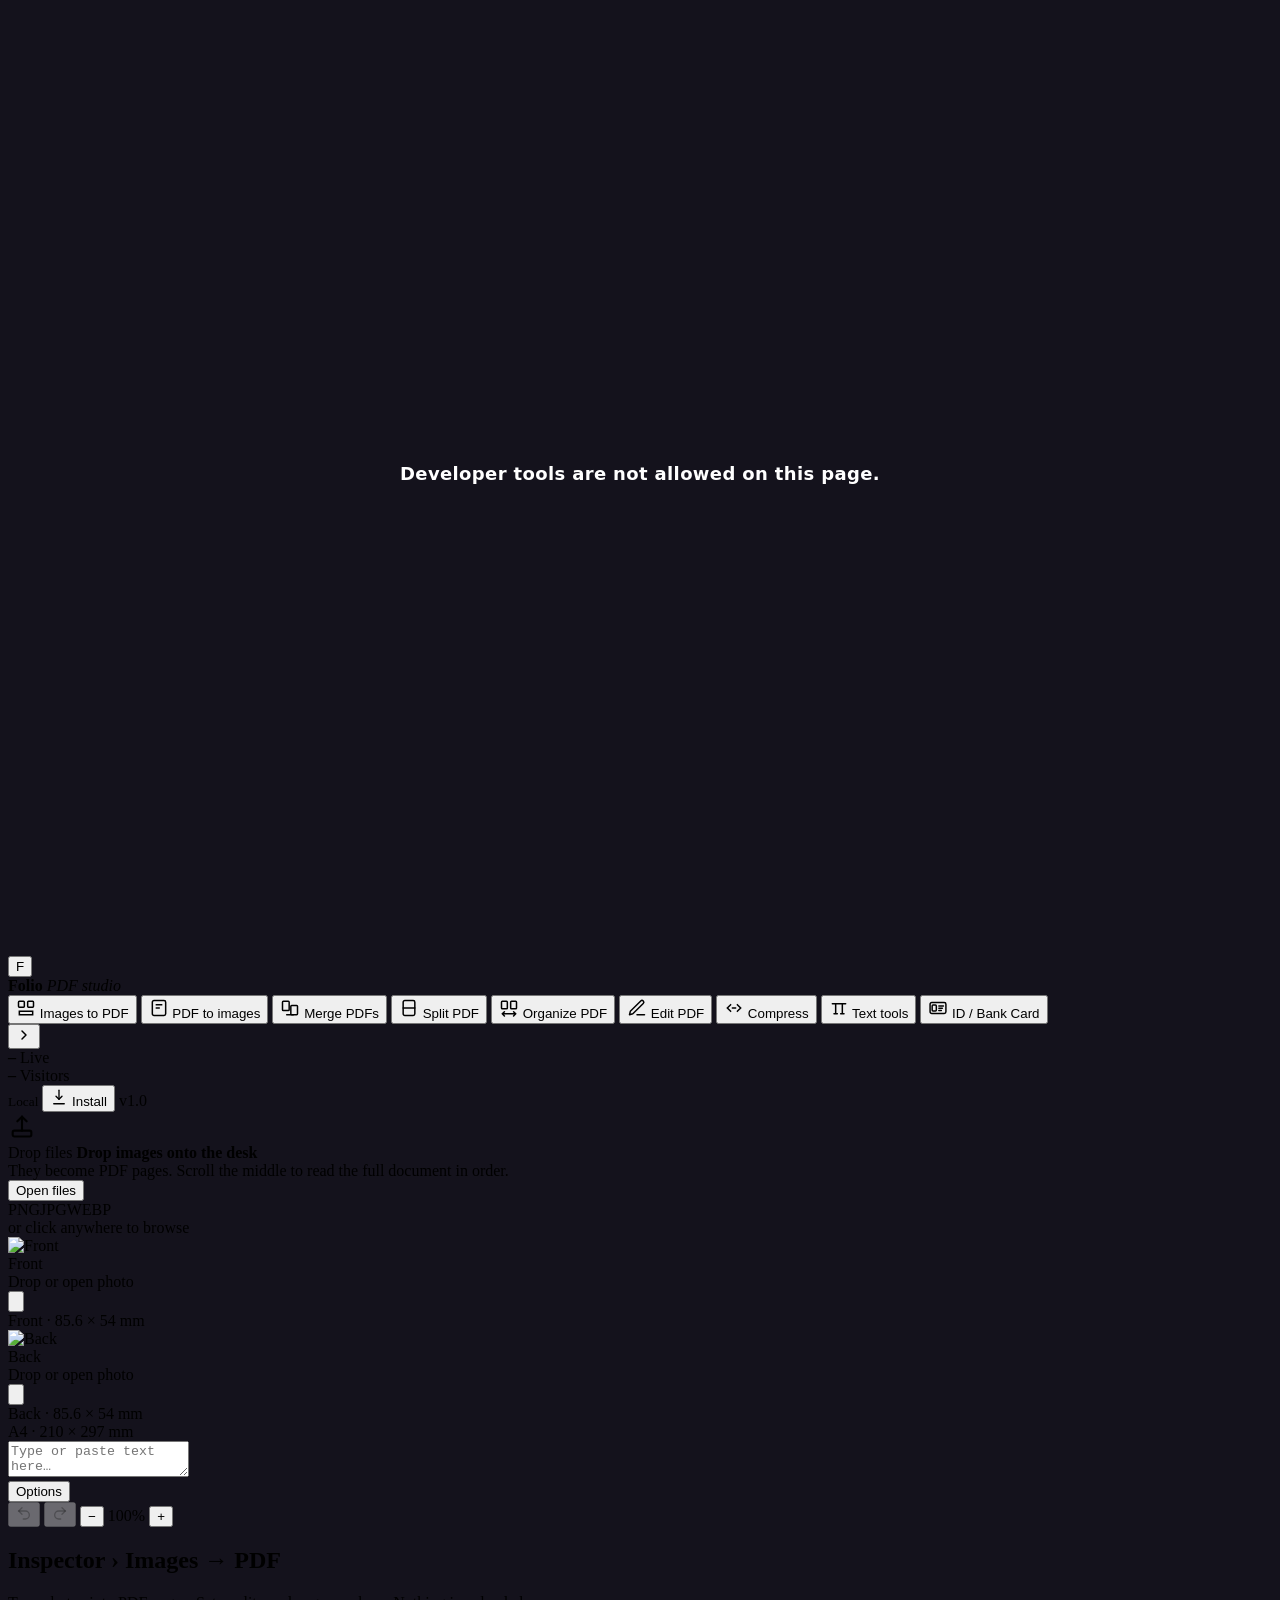
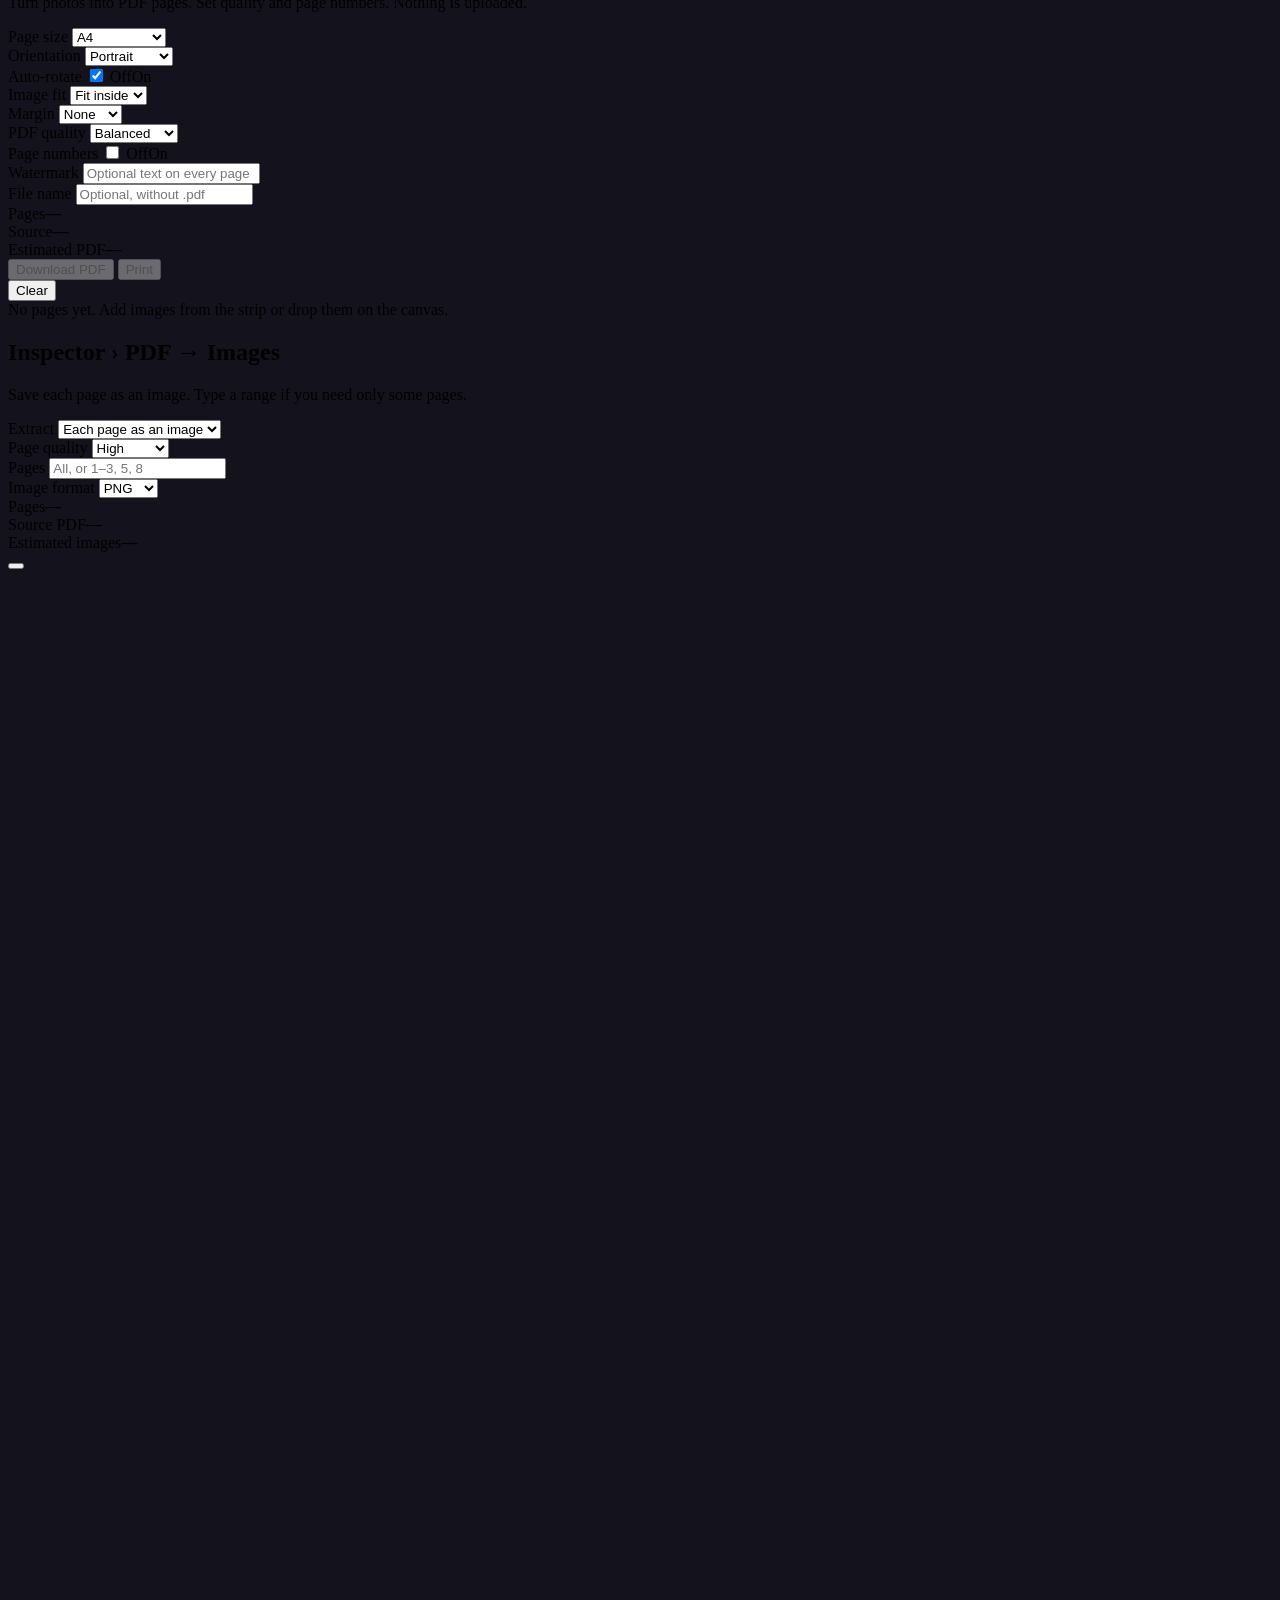
<file: index.html>
<!DOCTYPE html>
<html lang="en" data-ver="1.0">
<head>
<meta charset="UTF-8">
<meta name="viewport" content="width=device-width, initial-scale=1.0, viewport-fit=cover">
<title>Folio — Free PDF Tools | Merge, Split, Compress, NID Card</title>
<meta name="description" content="Free PDF tools in your browser. Images to PDF, PDF to images, merge, split, organize, compress, and NID or bank card layout. Nothing is uploaded. Files stay on this device.">
<meta name="keywords" content="free PDF tools, merge PDF, split PDF, organize PDF, compress PDF, images to PDF, PDF to images, NID card PDF, bank card, passport photo, no upload">
<meta name="robots" content="index, follow">
<meta name="author" content="Suman Ali">
<meta name="creator" content="Suman Ali">
<link rel="author" href="https://github.com/sumanengbd/">
<link rel="canonical" href="https://sumanengbd.github.io/folio/">
<meta name="theme-color" content="#d9d1c3">
<meta name="mobile-web-app-capable" content="yes">
<meta name="apple-mobile-web-app-capable" content="yes">
<meta name="apple-mobile-web-app-status-bar-style" content="black-translucent">
<meta name="apple-mobile-web-app-title" content="Folio">
<meta name="application-name" content="Folio">
<meta property="og:type" content="website">
<meta property="og:url" content="https://sumanengbd.github.io/folio/">
<meta property="og:site_name" content="Folio">
<meta property="og:title" content="Folio — Free PDF Tools | Merge, Split, Compress, NID Card">
<meta property="og:description" content="Make, merge, split, and compress PDFs in the browser. Print NID or bank cards. Nothing is uploaded.">
<meta property="og:image" content="https://sumanengbd.github.io/folio/img/icon-512.png">
<meta name="twitter:card" content="summary">
<meta name="twitter:title" content="Folio — Free PDF Tools">
<meta name="twitter:description" content="Images to PDF, merge, split, compress, NID card. Files stay on this device.">
<meta name="twitter:url" content="https://sumanengbd.github.io/folio/">
<link rel="manifest" href="manifest.webmanifest">
<link rel="apple-touch-icon" href="img/apple-touch-icon.png">
<link rel="icon" type="image/png" sizes="192x192" href="img/icon-192.png">
<link rel="stylesheet" href="css/app.css?v=98">
<script src="js/boot.js?v=42"></script>
<script src="js/protect.js?v=31"></script>
<script src="js/vendor/sortable.min.js"></script>
<script src="js/vendor/jspdf.umd.min.js"></script>
<script src="js/vendor/jszip.min.js"></script>
<script src="js/vendor/pdf-lib.min.js"></script>
<script type="application/ld+json">
{"@context":"https://schema.org","@type":"WebApplication","name":"Folio","url":"https://sumanengbd.github.io/folio/","softwareVersion":"1.0","description":"Free PDF tools in your browser. Images to PDF, merge, split, organize, compress, and NID or bank card layout. Nothing is uploaded.","applicationCategory":"UtilitiesApplication","operatingSystem":"Any","offers":{"@type":"Offer","price":"0","priceCurrency":"USD"},"author":{"@type":"Person","name":"Suman Ali","url":"https://github.com/sumanengbd/"}}
</script>
</head>
<body>
<div class="shell">
  <aside class="rail" id="rail">
    <div class="rail-main">
    <div class="brand">
      <button type="button" class="logo" id="railToggle" aria-label="Collapse" aria-expanded="true" title="Collapse">F</button>
      <div class="brand-copy">
        <strong>Folio</strong>
        <em>PDF studio</em>
      </div>
    </div>
    <div class="rail-scroll" id="railScroll">
    <div class="rail-nav">
    <button type="button" class="on" id="tabToPdf" data-tab="to-pdf" title="Images to PDF">
      <span class="rail-ico"><svg width="20" height="20" viewBox="0 0 24 24" fill="none" stroke="currentColor" stroke-width="1.8"><rect x="3" y="4" width="7" height="7" rx="1"/><rect x="14" y="4" width="7" height="7" rx="1"/><path d="M4 16h16v4H4z"/></svg></span>
      <span class="rail-label">Images to PDF</span>
    </button>
    <button type="button" id="tabFromPdf" data-tab="from-pdf" title="PDF to images">
      <span class="rail-ico"><svg width="20" height="20" viewBox="0 0 24 24" fill="none" stroke="currentColor" stroke-width="1.8"><rect x="4" y="3" width="16" height="18" rx="2"/><path d="M8 8h8M8 12h5"/></svg></span>
      <span class="rail-label">PDF to images</span>
    </button>
    <button type="button" id="tabMerge" data-tab="merge" title="Merge PDFs">
      <span class="rail-ico"><svg width="20" height="20" viewBox="0 0 24 24" fill="none" stroke="currentColor" stroke-width="1.8" stroke-linecap="round"><rect x="3" y="4" width="8" height="11" rx="1"/><rect x="13" y="9" width="8" height="11" rx="1"/><path d="M8 20h8"/></svg></span>
      <span class="rail-label">Merge PDFs</span>
    </button>
    <button type="button" id="tabSplit" data-tab="split" title="Split PDF">
      <span class="rail-ico"><svg width="20" height="20" viewBox="0 0 24 24" fill="none" stroke="currentColor" stroke-width="1.8" stroke-linecap="round"><rect x="5" y="3" width="14" height="18" rx="2"/><path d="M5 12h14"/></svg></span>
      <span class="rail-label">Split PDF</span>
    </button>
    <button type="button" id="tabOrganize" data-tab="organize" title="Organize PDF">
      <span class="rail-ico"><svg width="20" height="20" viewBox="0 0 24 24" fill="none" stroke="currentColor" stroke-width="1.8" stroke-linecap="round"><rect x="3" y="4" width="7" height="9" rx="1"/><rect x="14" y="4" width="7" height="9" rx="1"/><path d="M6.5 16.5 4 19l2.5 2.5M17.5 16.5 20 19l-2.5 2.5M4 19h16"/></svg></span>
      <span class="rail-label">Organize PDF</span>
    </button>
    <button type="button" id="tabEdit" data-tab="edit" title="Edit PDF">
      <span class="rail-ico"><svg width="20" height="20" viewBox="0 0 24 24" fill="none" stroke="currentColor" stroke-width="1.8" stroke-linecap="round" stroke-linejoin="round"><path d="M12 20h9"/><path d="M16.5 3.5a2.1 2.1 0 0 1 3 3L7 19l-4 1 1-4Z"/></svg></span>
      <span class="rail-label">Edit PDF</span>
    </button>
    <button type="button" id="tabCompress" data-tab="compress" title="Compress">
      <span class="rail-ico"><svg width="20" height="20" viewBox="0 0 24 24" fill="none" stroke="currentColor" stroke-width="1.8" stroke-linecap="round"><path d="M8 8 4 12l4 4M16 8l4 4-4 4M10 12h4"/></svg></span>
      <span class="rail-label">Compress</span>
    </button>
    <button type="button" id="tabText" data-tab="text" title="Text tools">
      <span class="rail-ico"><svg width="20" height="20" viewBox="0 0 24 24" fill="none" stroke="currentColor" stroke-width="1.8" stroke-linecap="round"><path d="M4 7h16M8 7v12M16 7v12M6 19h4M14 19h4"/></svg></span>
      <span class="rail-label">Text tools</span>
    </button>
    <button type="button" id="tabIdCard" data-tab="id-card" title="ID / Bank Card">
      <span class="rail-ico"><svg width="20" height="20" viewBox="0 0 24 24" fill="none" stroke="currentColor" stroke-width="1.8" stroke-linecap="round" stroke-linejoin="round"><rect x="2.5" y="5.5" width="19" height="13" rx="2"/><rect x="5" y="8.5" width="5" height="7" rx="1"/><path d="M13 9.5h5.5M13 12.2h4.2M13 14.9h3"/></svg></span>
      <span class="rail-label">ID / Bank Card</span>
    </button>
    </div>
    <button type="button" class="rail-more" id="railMore" title="More tools" aria-label="More tools">
      <svg width="16" height="16" viewBox="0 0 24 24" fill="none" stroke="currentColor" stroke-width="2.2" stroke-linecap="round" stroke-linejoin="round" aria-hidden="true"><path d="m9 6 6 6-6 6"/></svg>
    </button>
    </div>
    </div>
    <div class="rail-foot">
      <div class="rail-stats" id="railStats" title="Anonymous visit count. Files stay on this device.">
        <div class="stat stat-live">
          <b id="statLive">–</b>
          <span>Live</span>
        </div>
        <div class="stat">
          <b id="statTotal">–</b>
          <span>Visitors</span>
        </div>
      </div>
      <small id="railBadge" title="Files stay on this device">Local</small>
      <button type="button" class="install-btn" id="installBtn" title="Install app">
        <span class="rail-ico"><svg width="18" height="18" viewBox="0 0 24 24" fill="none" stroke="currentColor" stroke-width="1.8" stroke-linecap="round" stroke-linejoin="round"><path d="M12 3v12"/><path d="m8 11 4 4 4-4"/><path d="M5 21h14"/></svg></span>
        <span class="rail-label">Install</span>
      </button>
      <span class="ver-foot" title="Folio version 1.0">v1.0</span>
    </div>
  </aside>

  <main class="canvas" id="canvas">
    <div id="emptyHint" class="hint">
      <div class="hint-mark" aria-hidden="true">
        <svg width="28" height="28" viewBox="0 0 24 24" fill="none" stroke="currentColor" stroke-width="1.8" stroke-linecap="round" stroke-linejoin="round"><path d="M12 16V4"/><path d="m8 8 4-4 4 4"/><rect x="4" y="16" width="16" height="5" rx="1.5"/></svg>
      </div>
      <span class="hint-kicker">Drop files</span>
      <b id="hintTitle">Drop images onto the desk</b>
      <div id="hintText">They become PDF pages. Scroll the middle to read the full document in order.</div>
      <button class="btn primary btn-inline" type="button" id="chooseBtn">Open files</button>
      <div class="hint-chips" id="hintChips"><span>PNG</span><span>JPG</span><span>WEBP</span></div>
      <div class="hint-drop" id="hintDrop">or click anywhere to browse</div>
    </div>
    <div id="idDesk" class="id-desk hidden">
      <div class="id-sheet pos-center" id="idSheet">
      <div class="id-pair">
        <div class="id-slot">
          <div class="id-card empty" data-side="front" id="idFrontCard">
            <img alt="Front">
            <div class="id-empty-msg">Front<br>Drop or open photo</div>
            <button class="page-x" type="button" title="Remove" aria-label="Remove" data-side="front"><svg viewBox="0 0 24 24" aria-hidden="true"><path d="M6 6l12 12M18 6 6 18" fill="none" stroke="currentColor" stroke-width="2.2" stroke-linecap="round"/></svg></button>
          </div>
          <div class="page-tag">Front · 85.6 × 54 mm</div>
        </div>
        <div class="id-slot">
          <div class="id-card empty" data-side="back" id="idBackCard">
            <img alt="Back">
            <div class="id-empty-msg">Back<br>Drop or open photo</div>
            <button class="page-x" type="button" title="Remove" aria-label="Remove" data-side="back"><svg viewBox="0 0 24 24" aria-hidden="true"><path d="M6 6l12 12M18 6 6 18" fill="none" stroke="currentColor" stroke-width="2.2" stroke-linecap="round"/></svg></button>
          </div>
          <div class="page-tag">Back · 85.6 × 54 mm</div>
        </div>
      </div>
      <div class="id-sheet-label" id="idSheetLabel">A4 · 210 × 297 mm</div>
      </div>
    </div>
    <div id="textDesk" class="text-desk hidden">
      <textarea id="textInput" placeholder="Type or paste text here…" spellcheck="true"></textarea>
    </div>
    <div id="stageStack" class="stage-stack hidden"></div>
    <div id="nameBar" class="name-bar hidden"><span class="name-page" id="nameBarPage" hidden></span><span id="nameBarText"></span></div>
    <button type="button" class="inspect-btn" id="inspectBtn" aria-expanded="false">Options</button>
    <div class="zoom-bar" id="zoomBar">
      <button type="button" id="undoBtn" title="Undo (Ctrl+Z)" disabled aria-label="Undo">
        <svg width="16" height="16" viewBox="0 0 24 24" fill="none" stroke="currentColor" stroke-width="2" stroke-linecap="round"><path d="M9 14 4 9l5-5"/><path d="M4 9h10a6 6 0 0 1 0 12h-3"/></svg>
      </button>
      <button type="button" id="redoBtn" title="Redo (Ctrl+Y)" disabled aria-label="Redo">
        <svg width="16" height="16" viewBox="0 0 24 24" fill="none" stroke="currentColor" stroke-width="2" stroke-linecap="round"><path d="m15 14 5-5-5-5"/><path d="M20 9H10a6 6 0 0 0 0 12h3"/></svg>
      </button>
      <button type="button" id="zoomOut" title="Zoom out">−</button>
      <span id="zoomVal" title="Reset to 100%">100%</span>
      <button type="button" id="zoomIn" title="Zoom in">+</button>
    </div>
    <div id="dropOverlay" class="drop-overlay" hidden>
      <div class="drop-card">
        <span class="drop-ico" aria-hidden="true">
          <svg width="36" height="36" viewBox="0 0 24 24" fill="none" stroke="currentColor" stroke-width="1.7" stroke-linecap="round"><path d="M12 16V4"/><path d="m8 8 4-4 4 4"/><rect x="4" y="16" width="16" height="5" rx="1.5"/></svg>
        </span>
        <b id="dropTitle">Drop to add</b>
        <span id="dropSub">Images become PDF pages</span>
      </div>
    </div>
    <div id="busy" class="busy"><div class="spinner"></div></div>
  </main>

  <aside class="side" id="sideToPdf">
    <div class="side-head">
      <h2><span class="side-kicker">Inspector</span> <span class="side-sep" aria-hidden="true">›</span> Images → PDF</h2>
      <p class="side-lead">Turn photos into PDF pages. Set quality and page numbers. Nothing is uploaded.</p>
    </div>
    <div class="field"><label>Page size</label>
      <select id="pageSize">
        <option value="a4">A4</option>
        <option value="letter">Letter</option>
        <option value="legal">Legal</option>
        <option value="a5">A5</option>
        <option value="custom">Custom mm</option>
      </select>
    </div>
    <div class="field-row" id="customSizeRow" hidden>
      <div class="field">
        <label class="field-label" for="pageW">Width mm</label>
        <input id="pageW" type="number" min="30" max="1200" step="0.1" value="210" inputmode="decimal">
      </div>
      <div class="field">
        <label class="field-label" for="pageH">Height mm</label>
        <input id="pageH" type="number" min="30" max="1200" step="0.1" value="297" inputmode="decimal">
      </div>
    </div>
    <div class="field-row portrait-only" id="orientRow">
      <div class="field field-orient">
        <label class="field-label" for="orientation">Orientation</label>
        <select id="orientation">
          <option value="portrait">Portrait</option>
          <option value="landscape">Landscape</option>
        </select>
      </div>
      <div class="field field-rotate">
        <span class="field-label" id="rotateLbl">Auto-rotate</span>
        <label class="toggle" aria-labelledby="rotateLbl">
          <input id="rotateMatch" type="checkbox" checked>
          <span class="toggle-face">
            <span class="toggle-copy"><span class="off">Off</span><span class="on">On</span></span>
            <span class="switch" aria-hidden="true"></span>
          </span>
        </label>
      </div>
    </div>
    <div class="field"><label>Image fit</label>
      <select id="fit">
        <option value="contain">Fit inside</option>
        <option value="cover">Fill / crop</option>
      </select>
    </div>
    <div class="field"><label>Margin</label>
      <select id="margin">
        <option value="0" selected>None</option>
        <option value="5">5 mm</option>
        <option value="10">10 mm</option>
        <option value="15">15 mm</option>
      </select>
    </div>
    <div class="field"><label>PDF quality</label>
      <select id="pdfQuality">
        <option value="low">Smaller file</option>
        <option value="medium" selected>Balanced</option>
        <option value="high">Sharper</option>
      </select>
    </div>
    <div class="field">
      <span class="field-label" id="pageNumsLbl">Page numbers</span>
      <label class="toggle" aria-labelledby="pageNumsLbl">
        <input id="pageNums" type="checkbox">
        <span class="toggle-face">
          <span class="toggle-copy"><span class="off">Off</span><span class="on">On</span></span>
          <span class="switch" aria-hidden="true"></span>
        </span>
      </label>
    </div>
    <div class="field" id="pageNumPosField" hidden>
      <label>Number position</label>
      <select id="pageNumPos">
        <option value="bottom" selected>Bottom</option>
        <option value="top">Top</option>
      </select>
    </div>
    <div class="field"><label>Watermark</label>
      <input id="watermark" type="text" placeholder="Optional text on every page">
    </div>
    <div class="field"><label>File name</label>
      <input data-out-name type="text" placeholder="Optional, without .pdf">
    </div>
    <div id="imgAdjust" hidden>
      <div class="field">
        <span class="field-label">Image</span>
        <label class="toggle" title="Apply edits to every page">
          <input id="adjAll" type="checkbox">
          <span class="toggle-face">
            <span class="toggle-copy"><span class="off">This page</span><span class="on">All pages</span></span>
            <span class="switch" aria-hidden="true"></span>
          </span>
        </label>
      </div>
      <div class="field"><label>Brightness <span id="adjBrightVal">100%</span></label>
        <div class="range-wrap"><input id="adjBright" type="range" min="50" max="150" value="100"></div>
      </div>
      <div class="field"><label>Contrast <span id="adjContrastVal">100%</span></label>
        <div class="range-wrap"><input id="adjContrast" type="range" min="50" max="150" value="100"></div>
      </div>
      <div class="field"><label>Saturation <span id="adjSaturateVal">100%</span></label>
        <div class="range-wrap"><input id="adjSaturate" type="range" min="0" max="200" value="100"></div>
      </div>
      <div class="field"><label>Sharpness <span id="adjSharpVal">0</span></label>
        <div class="range-wrap"><input id="adjSharp" type="range" min="0" max="100" value="0"></div>
      </div>
      <div class="field-row">
        <div class="field">
          <span class="field-label">Grayscale</span>
          <label class="toggle">
            <input id="adjGray" type="checkbox">
            <span class="toggle-face">
              <span class="toggle-copy"><span class="off">Off</span><span class="on">On</span></span>
              <span class="switch" aria-hidden="true"></span>
            </span>
          </label>
        </div>
        <div class="field">
          <span class="field-label">Black &amp; white</span>
          <label class="toggle">
            <input id="adjBw" type="checkbox">
            <span class="toggle-face">
              <span class="toggle-copy"><span class="off">Off</span><span class="on">On</span></span>
              <span class="switch" aria-hidden="true"></span>
            </span>
          </label>
        </div>
      </div>
      <div class="field"><label>Background</label>
        <div class="bg-picks" id="adjBg">
          <button type="button" data-bg="#ffffff" class="on" title="White"></button>
          <button type="button" data-bg="#f3efe8" title="Cream"></button>
          <button type="button" data-bg="#e5e7eb" title="Gray"></button>
          <button type="button" data-bg="#111111" title="Black"></button>
        </div>
      </div>
      <div class="field">
        <button id="adjReset" class="btn ghost" type="button">Reset</button>
      </div>
    </div>
    <div class="size-meter" data-size-meter>
      <div class="size-row size-pages"><span>Pages</span><b data-size="pages">—</b></div>
      <div class="size-row"><span>Source</span><b data-size="src">—</b></div>
      <div class="size-row"><span>Estimated PDF</span><b data-size="out">—</b></div>
    </div>
    <div class="side-actions">
      <div class="btn-row">
        <button id="downloadBtn" class="btn primary" type="button" disabled>Download PDF</button>
        <button id="printBtn" class="btn" type="button" disabled>Print</button>
      </div>
      <button id="clearBtn" class="btn ghost" type="button">Clear</button>
    </div>
    <div class="meta" id="status">No pages yet. Add images from the strip or drop them on the canvas.</div>
  </aside>

  <aside class="side hidden" id="sideFromPdf">
    <div class="side-head">
      <h2><span class="side-kicker">Inspector</span> <span class="side-sep" aria-hidden="true">›</span> PDF → Images</h2>
      <p class="side-lead">Save each page as an image. Type a range if you need only some pages.</p>
    </div>
    <div class="field"><label>Extract</label>
      <select id="extractMode">
        <option value="embedded">Embedded images</option>
        <option value="pages" selected>Each page as an image</option>
      </select>
    </div>
    <div class="field"><label>Page quality</label>
      <select id="pageScale">
        <option value="1.5">Standard</option>
        <option value="2" selected>High</option>
        <option value="3">Print</option>
      </select>
    </div>
    <div class="field"><label>Pages</label>
      <input id="pageRange" type="text" placeholder="All, or 1–3, 5, 8">
    </div>
    <div class="field"><label>Image format</label>
      <select id="imgFormat">
        <option value="png" selected>PNG</option>
        <option value="jpg">JPG</option>
        <option value="webp">WebP</option>
      </select>
    </div>
    <div class="size-meter" data-size-meter>
      <div class="size-row size-pages"><span>Pages</span><b data-size="pages">—</b></div>
      <div class="size-row"><span>Source PDF</span><b data-size="src">—</b></div>
      <div class="size-row"><span>Estimated images</span><b data-size="out">—</b></div>
    </div>
    <div class="side-actions">
      <button id="choosePdfBtn" class="btn" type="button">Open PDF</button>
      <div class="btn-row">
        <button id="downloadThisBtn" class="btn" type="button" disabled>This image</button>
        <button id="downloadEachBtn" class="btn" type="button" disabled>All images</button>
      </div>
      <div class="btn-row">
        <button id="downloadAllBtn" class="btn primary" type="button" disabled>Download ZIP</button>
        <button id="printExtractBtn" class="btn" type="button" disabled>Print</button>
      </div>
      <button id="extractClearBtn" class="btn ghost" type="button">Clear</button>
    </div>
    <div class="meta" id="extractNote">Open a PDF. Pages appear in the strip. Click one to view it large.</div>
  </aside>

  <aside class="side hidden" id="sideIdCard">
    <div class="side-head">
      <h2><span class="side-kicker">Inspector</span> <span class="side-sep" aria-hidden="true">›</span> ID Card</h2>
      <p class="side-lead">Place front and back on one sheet. Works for NID, bank card, or passport photo.</p>
    </div>
    <div class="field">
      <label>Card type</label>
      <select id="idCardType">
        <option value="nid" selected>NID Card — 85.6 × 54 mm</option>
        <option value="bank">Bank Card — 86 × 54 mm</option>
        <option value="passport">Passport photo — 35 × 45 mm</option>
        <option value="licence">Driving licence — 85.6 × 54 mm</option>
      </select>
    </div>
    <div class="field">
      <label>Card position</label>
      <select id="idPlace">
        <option value="top">Top middle</option>
        <option value="center" selected>Center middle</option>
      </select>
    </div>
    <div class="field-row">
      <div class="field">
        <label>Page size</label>
        <select id="idPageSize">
          <option value="a4" selected>A4</option>
          <option value="letter">Letter</option>
          <option value="legal">Legal</option>
          <option value="a5">A5</option>
        </select>
      </div>
      <div class="field">
        <label>Orientation</label>
        <select id="idOrientation">
          <option value="portrait" selected>Portrait</option>
          <option value="landscape">Landscape</option>
        </select>
      </div>
    </div>
    <div class="field">
      <label>Selected side</label>
      <select id="idSide">
        <option value="front">Front</option>
        <option value="back">Back</option>
      </select>
    </div>
    <div class="field">
      <label>Rotate</label>
      <div class="btn-row">
        <button class="btn" type="button" id="idRotL">Left</button>
        <button class="btn" type="button" id="idRotR">Right</button>
      </div>
    </div>
    <div class="field">
      <label>Fine rotate <span id="idTiltVal">0°</span></label>
      <input id="idTilt" type="range" min="-180" max="180" step="1" value="0">
    </div>
    <div class="field">
      <label>Zoom / crop <span id="idZoomVal">100%</span></label>
      <input id="idZoom" type="range" min="100" max="280" value="100">
    </div>
    <div class="size-meter" data-size-meter>
      <div class="size-row size-pages"><span>Pages</span><b data-size="pages">—</b></div>
      <div class="size-row"><span>Photos</span><b data-size="src">—</b></div>
      <div class="size-row"><span>Estimated PDF</span><b data-size="out">—</b></div>
    </div>
    <div class="side-actions">
      <div class="btn-row">
        <button id="idOpenBtn" class="btn" type="button">Open photo</button>
        <button id="idResetBtn" class="btn" type="button">Reset crop</button>
      </div>
      <div class="btn-row">
        <button id="idPdfBtn" class="btn primary" type="button" disabled>Download PDF</button>
        <button id="idPrintBtn" class="btn" type="button" disabled>Print</button>
      </div>
      <button id="idPngBtn" class="btn" type="button" disabled>Download PNG</button>
      <button id="idClearBtn" class="btn ghost" type="button">Clear both</button>
    </div>
    <div class="meta" id="idStatus">Open front and back. Fit each photo inside the card frame, then download.</div>
  </aside>

  <aside class="side hidden" id="sideMerge">
    <div class="side-head">
      <h2><span class="side-kicker">Inspector</span> <span class="side-sep" aria-hidden="true">›</span> Merge PDFs</h2>
      <p class="side-lead">Combine several PDFs into one file. Drag the strip to set order.</p>
    </div>
    <div class="field"><label>File name</label>
      <input data-out-name type="text" placeholder="Optional, without .pdf">
    </div>
    <div class="size-meter" data-size-meter>
      <div class="size-row size-pages"><span>Pages</span><b data-size="pages">—</b></div>
      <div class="size-row"><span>Source</span><b data-size="src">—</b></div>
      <div class="size-row"><span>Estimated PDF</span><b data-size="out">—</b></div>
    </div>
    <div class="side-actions">
      <button id="mergeOpenBtn" class="btn" type="button">Add PDFs</button>
      <div class="btn-row">
        <button id="mergeDlBtn" class="btn primary" type="button" disabled>Download</button>
        <button id="mergePrintBtn" class="btn" type="button" disabled>Print</button>
      </div>
      <button id="mergeClearBtn" class="btn ghost" type="button">Clear</button>
    </div>
    <div class="meta" id="mergeNote">Drop several PDFs. Drag the strip to set order, then download one file.</div>
  </aside>

  <aside class="side hidden" id="sideSplit">
    <div class="side-head">
      <h2><span class="side-kicker">Inspector</span> <span class="side-sep" aria-hidden="true">›</span> Split PDF</h2>
      <p class="side-lead">Keep only the pages you need. Type a range or tap thumbs to pick them.</p>
    </div>
    <div class="field"><label>Pages</label>
      <input id="splitRange" type="text" placeholder="All, or 1–3, 5, 8">
    </div>
    <div class="btn-row field">
      <button id="splitAllBtn" class="btn" type="button">All pages</button>
      <button id="splitNoneBtn" class="btn" type="button">None</button>
    </div>
    <div class="field"><label>Split every N pages</label>
      <input id="splitEvery" type="number" min="0" max="200" value="" placeholder="Off — or 2, 5, 10…" inputmode="numeric">
    </div>
    <div class="field"><label>File name</label>
      <input data-out-name type="text" placeholder="Optional, without .pdf">
    </div>
    <div class="size-meter" data-size-meter>
      <div class="size-row size-pages"><span>Pages</span><b data-size="pages">—</b></div>
      <div class="size-row"><span>Source PDF</span><b data-size="src">—</b></div>
      <div class="size-row"><span>Estimated PDF</span><b data-size="out">—</b></div>
    </div>
    <div class="side-actions">
      <button id="splitOpenBtn" class="btn" type="button">Open PDF</button>
      <div class="btn-row">
        <button id="splitDlBtn" class="btn primary" type="button" disabled>Download PDF</button>
        <button id="splitPrintBtn" class="btn" type="button" disabled>Print</button>
      </div>
      <button id="splitEachBtn" class="btn" type="button" disabled>Parts ZIP</button>
      <button id="splitClearBtn" class="btn ghost" type="button">Clear</button>
    </div>
    <div class="meta" id="splitNote">Open a PDF. Type a range or click thumbs to pick pages.</div>
  </aside>

  <aside class="side hidden" id="sideOrganize">
    <div class="side-head">
      <h2><span class="side-kicker">Inspector</span> <span class="side-sep" aria-hidden="true">›</span> Organize PDF</h2>
      <p class="side-lead">Sort, add PDFs or photos, duplicate, or insert blank pages. Nothing is uploaded.</p>
    </div>
    <div class="org-tools">
      <div class="btn-row">
        <button id="orgDupBtn" class="btn" type="button" disabled>Duplicate</button>
        <button id="orgBlankBtn" class="btn" type="button">Blank page</button>
      </div>
      <div class="btn-row">
        <button id="orgRevBtn" class="btn" type="button" disabled>Reverse</button>
        <button id="orgRotBtn" class="btn" type="button" disabled>Rotate 90°</button>
      </div>
    </div>
    <div class="field">
      <span class="field-label" id="orgPageNumsLbl">Page numbers</span>
      <label class="toggle" aria-labelledby="orgPageNumsLbl">
        <input id="orgPageNums" type="checkbox">
        <span class="toggle-face">
          <span class="toggle-copy"><span class="off">Off</span><span class="on">On</span></span>
          <span class="switch" aria-hidden="true"></span>
        </span>
      </label>
    </div>
    <div class="field" id="orgPageNumPosField" hidden>
      <label>Number position</label>
      <select id="orgPageNumPos">
        <option value="bottom" selected>Bottom</option>
        <option value="top">Top</option>
      </select>
    </div>
    <div class="field"><label>Watermark</label>
      <input id="orgWatermark" type="text" placeholder="Optional text on every page">
    </div>
    <div class="field"><label>File name</label>
      <input data-out-name type="text" placeholder="Optional, without .pdf">
    </div>
    <div class="size-meter" data-size-meter>
      <div class="size-row size-pages"><span>Pages</span><b data-size="pages">—</b></div>
      <div class="size-row"><span>Source</span><b data-size="src">—</b></div>
      <div class="size-row"><span>Estimated PDF</span><b data-size="out">—</b></div>
    </div>
    <div class="side-actions">
      <div class="btn-row">
        <button id="orgOpenBtn" class="btn" type="button">Open PDF</button>
        <button id="orgAddBtn" class="btn" type="button">Add pages</button>
      </div>
      <div class="btn-row">
        <button id="orgDlBtn" class="btn primary" type="button" disabled>Download PDF</button>
        <button id="orgPrintBtn" class="btn" type="button" disabled>Print</button>
      </div>
      <button id="orgDelBtn" class="btn" type="button" disabled>Delete page</button>
      <button id="orgClearBtn" class="btn ghost" type="button">Clear</button>
    </div>
    <div class="meta" id="orgNote">Open a PDF. Drag thumbs to sort, add more pages, or delete ones you do not need.</div>
  </aside>

  <aside class="side hidden" id="sideEdit">
    <div class="side-head">
      <h2><span class="side-kicker">Inspector</span> <span class="side-sep" aria-hidden="true">›</span> Edit PDF</h2>
      <p class="side-lead">Click text on the page to change it. Change font and size. Add new text, highlight, cover, or a stamp.</p>
    </div>
    <div class="edit-tools" id="editTools">
      <button type="button" class="btn on" data-edit-tool="edit">Edit text</button>
      <button type="button" class="btn" data-edit-tool="text">Add text</button>
      <button type="button" class="btn" data-edit-tool="highlight">Highlight</button>
      <button type="button" class="btn" data-edit-tool="redact">Cover</button>
      <button type="button" class="btn" data-edit-tool="box">Box</button>
      <button type="button" class="btn" data-edit-tool="stamp">Stamp</button>
      <button type="button" class="btn" data-edit-tool="select">Move</button>
    </div>
    <div class="field">
      <label class="field-label" for="editFont">Font</label>
      <select id="editFont">
        <option value="sans" selected>Sans</option>
        <option value="serif">Serif</option>
        <option value="mono">Mono</option>
        <option value="display">Display</option>
      </select>
    </div>
    <div class="field-row">
      <div class="field">
        <label class="field-label" for="editSize">Size</label>
        <input id="editSize" type="number" min="8" max="96" step="1" value="16">
      </div>
      <div class="field">
        <label class="field-label" for="editColor">Color</label>
        <input id="editColor" type="color" value="#111111">
      </div>
    </div>
    <div class="btn-row field trio">
      <button type="button" class="btn" id="editBoldBtn">Bold</button>
      <button type="button" class="btn" id="editItalicBtn">Italic</button>
      <button type="button" class="btn" id="editUnderlineBtn">Underline</button>
    </div>
    <div class="btn-row field trio" id="editAlign">
      <button type="button" class="btn on" data-edit-align="left">Left</button>
      <button type="button" class="btn" data-edit-align="center">Center</button>
      <button type="button" class="btn" data-edit-align="right">Right</button>
    </div>
    <div class="field">
      <label class="field-label" for="editFind">Find</label>
      <input id="editFind" type="text" placeholder="Text on the page">
    </div>
    <div class="field">
      <label class="field-label" for="editReplace">Replace with</label>
      <input id="editReplace" type="text" placeholder="New text">
    </div>
    <div class="btn-row field">
      <button type="button" class="btn" id="editReplaceBtn">Replace page</button>
      <button type="button" class="btn" id="editReplaceAllBtn">Replace all</button>
    </div>
    <div class="field">
      <span class="field-label" id="editAllLbl">Apply to all pages</span>
      <label class="toggle" aria-labelledby="editAllLbl">
        <input id="editAll" type="checkbox">
        <span class="toggle-face">
          <span class="toggle-copy"><span class="off">This page</span><span class="on">All pages</span></span>
          <span class="switch" aria-hidden="true"></span>
        </span>
      </label>
    </div>
    <div class="field"><label>File name</label>
      <input data-out-name type="text" placeholder="Optional, without .pdf">
    </div>
    <div class="size-meter" data-size-meter>
      <div class="size-row size-pages"><span>Pages</span><b data-size="pages">—</b></div>
      <div class="size-row"><span>Source</span><b data-size="src">—</b></div>
      <div class="size-row"><span>Estimated PDF</span><b data-size="out">—</b></div>
    </div>
    <div class="side-actions">
      <div class="btn-row">
        <button id="editOpenBtn" class="btn" type="button">Open PDF</button>
        <button id="editStampBtn" class="btn" type="button">Stamp image</button>
      </div>
      <div class="btn-row">
        <button id="editDlBtn" class="btn primary" type="button" disabled>Download PDF</button>
        <button id="editPrintBtn" class="btn" type="button" disabled>Print</button>
      </div>
      <button id="editDelMarkBtn" class="btn" type="button" disabled>Delete mark</button>
      <button id="editDupBtn" class="btn" type="button" disabled>Duplicate</button>
      <button id="editResetBtn" class="btn" type="button" disabled>Reset line</button>
      <button id="editClearMarksBtn" class="btn" type="button" disabled>Clear marks</button>
      <button id="editClearBtn" class="btn ghost" type="button">Clear</button>
    </div>
    <div class="meta" id="editNote">Open a PDF. Click any line to type over it, or add new text.</div>
  </aside>

  <aside class="side hidden" id="sideCompress">
    <div class="side-head">
      <h2><span class="side-kicker">Inspector</span> <span class="side-sep" aria-hidden="true">›</span> Compress</h2>
      <p class="side-lead">Make a smaller PDF or image. Choose quality, then download.</p>
    </div>
    <div class="field"><label>Quality</label>
      <select id="compressQuality">
        <option value="low">Smaller file</option>
        <option value="medium" selected>Balanced</option>
        <option value="high">Sharper</option>
      </select>
    </div>
    <div class="size-meter" data-size-meter>
      <div class="size-row size-pages"><span>Pages</span><b data-size="pages">—</b></div>
      <div class="size-row"><span>Source</span><b data-size="src">—</b></div>
      <div class="size-row"><span>Estimated file</span><b data-size="out">—</b></div>
    </div>
    <div class="side-actions">
      <button id="compressOpenBtn" class="btn" type="button">Open PDF or images</button>
      <div class="btn-row">
        <button id="compressDlBtn" class="btn primary" type="button" disabled>Download</button>
        <button id="compressPrintBtn" class="btn" type="button" disabled>Print</button>
      </div>
      <button id="compressClearBtn" class="btn ghost" type="button">Clear</button>
    </div>
    <div class="meta" id="compressNote">Open a PDF or photos. Smaller quality makes a lighter file.</div>
  </aside>

  <aside class="side hidden" id="sideText">
    <div class="side-head">
      <h2><span class="side-kicker">Inspector</span> <span class="side-sep" aria-hidden="true">›</span> Text tools</h2>
      <p class="side-lead">Generate Lorem Ipsum, extract text from a PDF, change case, copy, or download. Nothing is uploaded.</p>
    </div>
    <div class="field">
      <button id="textPdfBtn" class="btn" type="button">Extract text from PDF</button>
    </div>
    <div class="field-row">
      <div class="field">
        <label class="field-label" for="loremKind">Content</label>
        <select id="loremKind">
          <option value="paragraphs" selected>Paragraphs</option>
          <option value="sentences">Sentences</option>
          <option value="words">Words</option>
          <option value="list">List</option>
        </select>
      </div>
      <div class="field">
        <label class="field-label" for="loremCount">Amount</label>
        <select id="loremCount">
          <option value="1">1</option>
          <option value="2">2</option>
          <option value="3" selected>3</option>
          <option value="4">4</option>
          <option value="5">5</option>
          <option value="6">6</option>
          <option value="8">8</option>
          <option value="10">10</option>
          <option value="12">12</option>
        </select>
      </div>
    </div>
    <div class="field-row" id="loremSizeRow">
      <div class="field">
        <label class="field-label" for="loremWords" id="loremWordsLbl">Words per paragraph</label>
        <input id="loremWords" type="number" min="1" max="800" value="50" inputmode="numeric">
      </div>
      <div class="field">
        <label class="field-label" for="loremChars" id="loremCharsLbl">Characters per paragraph</label>
        <input id="loremChars" type="number" min="0" max="8000" value="" placeholder="Auto" inputmode="numeric">
      </div>
    </div>
    <div class="field">
      <span class="field-label" id="loremStartLbl">Classic start</span>
      <label class="toggle" aria-labelledby="loremStartLbl">
        <input id="loremClassic" type="checkbox" checked>
        <span class="toggle-face">
          <span class="toggle-copy"><span class="off">Off</span><span class="on">On</span></span>
          <span class="switch" aria-hidden="true"></span>
        </span>
      </label>
    </div>
    <div class="field">
      <button id="loremBtn" class="btn" type="button">Generate Lorem Ipsum</button>
    </div>
    <div class="text-ops">
      <button class="btn" type="button" data-text-op="upper">UPPERCASE</button>
      <button class="btn" type="button" data-text-op="lower">lowercase</button>
      <button class="btn" type="button" data-text-op="sentence">Sentence case</button>
      <button class="btn" type="button" data-text-op="title">Title Case</button>
      <button class="btn" type="button" data-text-op="invert">Invert case</button>
      <button class="btn" type="button" data-text-op="alt">aLtErNaTiNg</button>
      <button class="btn" type="button" data-text-op="trim">Trim spaces</button>
      <button class="btn" type="button" data-text-op="lines">One paragraph</button>
      <button class="btn span-2" type="button" data-text-op="reverse">Reverse text</button>
    </div>
    <div class="side-actions">
      <div class="btn-row">
        <button class="btn" type="button" id="textCopyBtn">Copy</button>
        <button class="btn" type="button" id="textDlBtn">Download .txt</button>
      </div>
      <button class="btn primary" type="button" id="textPrintBtn">Print</button>
      <button class="btn ghost" type="button" id="textClearBtn">Clear</button>
    </div>
    <div class="meta" id="textNote">0 words · 0 characters · 0 lines</div>
  </aside>

  <div class="inspect-scrim" id="inspectScrim" hidden></div>
  <div class="strip" id="strip">
    <button type="button" class="add-tile" id="addTile" title="Add">+</button>
  </div>
</div>
<input id="files" type="file" accept="image/*" multiple>
<input id="pdfFile" type="file" accept="application/pdf,.pdf">
<input id="idFiles" type="file" accept="image/*" multiple>
<input id="mergeFiles" type="file" accept="application/pdf,.pdf" multiple>
<input id="workPdfFile" type="file" accept="application/pdf,.pdf">
<input id="editStampFile" type="file" accept="image/*">
<input id="orgAddFiles" type="file" accept="application/pdf,.pdf,image/*" multiple>
<input id="compressFiles" type="file" accept="application/pdf,.pdf,image/*" multiple>
<input id="textPdfFile" type="file" accept="application/pdf,.pdf">
<div class="install-sheet hidden" id="installSheet" hidden>
  <div class="install-card">
    <b>Install Folio</b>
    <p data-ios hidden>Tap the Share button, then <b style="color:#c4b5fd">Add to Home Screen</b>. Folio opens like an app and keeps working with no internet.</p>
    <p data-chrome>Use the install icon in the address bar, or tap <b style="color:#c4b5fd">Install</b> in the left menu. After that it opens in its own window and works offline.</p>
    <button class="btn primary" type="button" data-close>Got it</button>
  </div>
</div>
<div class="keys-sheet hidden" id="keysSheet" hidden>
  <div class="keys-card">
    <b>Shortcuts</b>
    <ul>
      <li><kbd>Ctrl</kbd><kbd>O</kbd> Open files</li>
      <li><kbd>Ctrl</kbd><kbd>S</kbd> Download</li>
      <li><kbd>Ctrl</kbd><kbd>Z</kbd> Undo</li>
      <li><kbd>Ctrl</kbd><kbd>Y</kbd> Redo</li>
      <li><kbd>R</kbd> Rotate page</li>
      <li><kbd>Del</kbd> Remove page or mark</li>
      <li><kbd>Ctrl</kbd><kbd>B</kbd> / <kbd>I</kbd> / <kbd>U</kbd> Bold, italic, underline</li>
      <li><kbd>Ctrl</kbd><kbd>+</kbd> / <kbd>−</kbd> Zoom</li>
      <li><kbd>?</kbd> This list</li>
    </ul>
    <button class="btn primary" type="button" data-close>Got it</button>
  </div>
</div>
<div class="no-inspect-cover" aria-hidden="true">Developer tools are not allowed on this page.</div>
<script>if (window.folioBoot) window.folioBoot();</script>
<script src="js/stats.js?v=1"></script>
<script type="module" src="js/app.js?v=51"></script>
</body>
</html>
</file>
<file: css/app.css>
:root {
  color-scheme: light;
  --ink: #17181d;
  --muted: #5f6573;
  --paper: #fff;
  --panel: #fbfaf7;
  --panel-line: rgba(28, 24, 18, .08);
  --line: rgba(28, 24, 18, .12);
  --line-strong: rgba(28, 24, 18, .18);
  --control: #fff;
  --control-hover: #f3efe6;
  --wash: rgba(28, 24, 18, .045);
  --accent: #4f46e5;
  --accent-hover: #4338ca;
  --accent-soft: rgba(79, 70, 229, .12);
  --danger: #e11d48;
  --rail: #14151b;
  --rail-ink: #f6f4ef;
  --rail-muted: #9aa0ae;
  --rail-hover: rgba(255, 255, 255, .07);
  --rail-on: rgba(79, 70, 229, .28);
  --desk: #ebe4d6;
  --desk-dot: rgba(48, 36, 22, .08);
  --frame: #d9d1c3;
  --frame-dark: #14151b;
  --shadow: 0 16px 40px rgba(40, 32, 20, .16);
  --ring: 0 0 0 3px rgba(79, 70, 229, .28);
  --ctrl-h: 40px;
  --ctrl-r: 12px;
  --view-zoom: 1;
  --pad: 0px;
  --shell-pad: 12px;
  --shell-gap: 10px;
  --radius: 18px;
  --radius-sm: 8px;
  --radius-md: 12px;
  --logo: 34px;
  --ico: 30px;
  --rail-pad: 10px;
  --rail-gap: 3px;
  --rail-btn-h: 38px;
  --side-pad: 16px;
  --strip-pad: 10px;
  --shot-w: 72px;
  --shot-h: 90px;
  --type-h3: 20px;
  --type-title: 15px;
  --type-btn: 13px;
  --type-hint: 22px;
  --rail-w: 228px;
  --side-w: 316px;
  --strip-h: 108px;
  --stage-max: 480px;
  --stage-spread: 720px;
}
* { box-sizing: border-box; }
.side, .stage-stack {
  scrollbar-width: thin;
  scrollbar-color: rgba(28, 24, 18, .28) transparent;
}
.rail-nav {
  scrollbar-width: thin;
  scrollbar-color: rgba(255, 255, 255, .2) transparent;
}
html, body {
  height: 100%;
  height: 100svh;
  height: 100dvh;
  margin: 0;
  max-width: 100%;
  overflow: hidden;
  -webkit-user-select: none;
  user-select: none;
}
input, select, textarea {
  -webkit-user-select: text;
  user-select: text;
}
button, select, input, textarea { touch-action: manipulation; }
body {
  font-family: "Segoe UI Variable Display", "Segoe UI", "SF Pro Display", ui-sans-serif, system-ui, sans-serif;
  color: var(--ink);
  background: var(--frame);
  overflow: hidden;
  padding:
    env(safe-area-inset-top, 0px)
    env(safe-area-inset-right, 0px)
    env(safe-area-inset-bottom, 0px)
    env(safe-area-inset-left, 0px);
}
.shell {
  height: 100%;
  min-width: 0;
  min-height: 0;
  display: grid;
  grid-template-columns: var(--rail-w) minmax(0, 1fr) var(--side-w);
  grid-template-rows: minmax(0, 1fr) var(--strip-h);
  grid-template-areas:
    "rail canvas side"
    "rail strip  strip";
  gap: var(--shell-gap);
  padding: var(--shell-pad);
  transition: none;
  background: var(--frame);
}
.shell.rail-collapsed,
html.rail-collapsed .shell {
  --rail-w: calc(var(--rail-pad) * 2 + var(--ico) + 16px + 2px);
}
html.folio-ready .shell {
  transition: grid-template-columns .22s ease, gap .22s ease, padding .22s ease;
}

.brand {
  display: flex;
  align-items: center;
  gap: 10px;
  min-width: 0;
  flex: 0 0 auto;
  padding: 6px 4px 14px;
  margin: 0 0 6px;
  border-bottom: 1px solid rgba(255, 255, 255, .08);
}
.logo {
  width: var(--logo);
  height: var(--logo);
  margin: 0;
  padding: 0;
  border-radius: 11px;
  background: linear-gradient(160deg, #6366f1, #4f46e5 55%, #3730a3);
  color: #fff;
  display: grid;
  place-items: center;
  font: inherit;
  font-weight: 800;
  font-size: calc(var(--logo) * .42);
  line-height: 1;
  flex: 0 0 var(--logo);
  border: 0;
  cursor: pointer;
  appearance: none;
  -webkit-appearance: none;
  box-shadow: inset 0 1px 0 rgba(255,255,255,.22);
}
.logo:hover { filter: brightness(1.08); }
.brand-copy { min-width: 0; overflow: hidden; }
.brand-copy strong {
  display: block;
  font-weight: 750;
  font-size: var(--type-title);
  letter-spacing: -.03em;
  line-height: 1.1;
  color: var(--rail-ink);
  white-space: nowrap;
  overflow: hidden;
  text-overflow: ellipsis;
}
.brand-copy em {
  display: block;
  margin-top: 3px;
  font-style: normal;
  font-size: 11px;
  font-weight: 500;
  color: var(--rail-muted);
  letter-spacing: .04em;
  text-transform: uppercase;
  overflow: hidden;
  text-overflow: ellipsis;
  white-space: nowrap;
}
.rail-foot {
  display: flex;
  flex-direction: column;
  align-items: stretch;
  gap: 8px;
  margin-top: auto;
  flex: 0 0 auto;
  padding-top: 8px;
}
.rail-stats {
  display: grid;
  grid-template-columns: 1fr 1fr;
  gap: 6px;
}
.rail-stats .stat {
  display: flex;
  flex-direction: column;
  align-items: center;
  justify-content: center;
  min-height: 42px;
  padding: 6px 4px;
  border-radius: 10px;
  background: rgba(255, 255, 255, .06);
  gap: 2px;
}
.rail-stats .stat b {
  font-size: 14px;
  font-weight: 750;
  color: var(--rail-ink);
  letter-spacing: -.02em;
  line-height: 1.1;
  font-variant-numeric: tabular-nums;
}
.rail-stats .stat span {
  font-size: 9px;
  font-weight: 700;
  letter-spacing: .1em;
  text-transform: uppercase;
  color: var(--rail-muted);
}
.rail-stats .stat-live b {
  color: #34d399;
  display: inline-flex;
  align-items: center;
  gap: 5px;
}
.rail-stats .stat-live b::before {
  content: "";
  width: 6px;
  height: 6px;
  border-radius: 50%;
  background: #10b981;
  box-shadow: 0 0 0 0 rgba(16, 185, 129, .55);
  animation: livePulse 2s ease-out infinite;
}
@keyframes livePulse {
  0% { box-shadow: 0 0 0 0 rgba(16, 185, 129, .55); }
  70% { box-shadow: 0 0 0 6px rgba(16, 185, 129, 0); }
  100% { box-shadow: 0 0 0 0 rgba(16, 185, 129, 0); }
}
.ver-foot {
  display: block;
  width: 100%;
  margin: 0;
  padding: 0;
  background: none;
  border: 0;
  border-radius: 0;
  color: var(--rail-muted);
  font-size: 11px;
  font-weight: 600;
  letter-spacing: .04em;
  line-height: 1.3;
  text-align: center;
}
#railBadge {
  display: inline-flex;
  align-items: center;
  justify-content: center;
  width: 100%;
  height: 28px;
  padding: 0 12px;
  border-radius: 999px;
  background: rgba(16, 185, 129, .14);
  color: #34d399;
  font-size: 10px;
  font-weight: 700;
  letter-spacing: .12em;
  text-transform: uppercase;
}
.install-btn {
  width: 100%;
  height: var(--rail-btn-h);
  border: 1px solid rgba(255,255,255,.1);
  border-radius: 10px;
  background: rgba(255,255,255,.06);
  color: var(--rail-ink);
  cursor: pointer;
  display: flex;
  align-items: center;
  justify-content: flex-start;
  gap: 10px;
  padding: 0 8px;
  font: inherit;
  font-size: 13px;
  font-weight: 650;
  appearance: none;
  -webkit-appearance: none;
}
.install-btn .rail-ico {
  width: var(--ico);
  height: var(--ico);
  flex: 0 0 var(--ico);
  border-radius: 8px;
  background: rgba(255,255,255,.08);
  color: #fff;
  display: grid;
  place-items: center;
}
.install-btn:hover { background: rgba(255,255,255,.1); }

.rail {
  grid-area: rail;
  background: var(--rail);
  color: var(--rail-ink);
  display: flex;
  flex-direction: column;
  align-items: stretch;
  padding: var(--rail-pad);
  gap: var(--rail-gap);
  border: 1px solid rgba(255,255,255,.06);
  border-right: 1px solid rgba(255,255,255,.06);
  border-radius: var(--radius);
  overflow: hidden;
  box-shadow: 0 10px 28px rgba(28, 24, 18, .12);
}
.rail-nav {
  display: flex;
  flex-direction: column;
  gap: var(--rail-gap);
  flex: 1 1 auto;
  min-height: 0;
  width: 100%;
  overflow: auto;
}
.rail-scroll { display: contents; }
.rail-main { display: contents; }
.rail-more { display: none; }
.rail-nav button {
  width: 100%;
  height: var(--rail-btn-h);
  border: 0;
  border-radius: 10px;
  background: transparent;
  color: var(--rail-muted);
  cursor: pointer;
  display: flex;
  align-items: center;
  gap: 10px;
  padding: 0 6px;
  text-align: left;
  font: inherit;
  font-size: 13px;
  font-weight: 600;
  white-space: nowrap;
  overflow: hidden;
  flex: 0 0 var(--rail-btn-h);
  appearance: none;
  -webkit-appearance: none;
  transition: background .16s ease, color .16s ease;
}
.rail-ico {
  flex: 0 0 var(--ico);
  width: var(--ico);
  height: var(--ico);
  border-radius: 8px;
  display: grid;
  place-items: center;
  background: rgba(255,255,255,.06);
  color: inherit;
}
.rail-ico svg { display: block; }
.rail-label {
  min-width: 0;
  overflow: hidden;
  text-overflow: ellipsis;
}
#tabToPdf .rail-ico { background: rgba(109, 94, 252, .18); color: #c4bdff; }
#tabFromPdf .rail-ico { background: rgba(14, 165, 233, .16); color: #7dd3fc; }
#tabMerge .rail-ico { background: rgba(168, 85, 247, .16); color: #d8b4fe; }
#tabSplit .rail-ico { background: rgba(245, 158, 11, .16); color: #fcd34d; }
#tabOrganize .rail-ico { background: rgba(236, 72, 153, .16); color: #f9a8d4; }
#tabEdit .rail-ico { background: rgba(251, 146, 60, .16); color: #fdba74; }
#tabCompress .rail-ico { background: rgba(244, 63, 94, .16); color: #fda4af; }
#tabText .rail-ico { background: rgba(16, 185, 129, .16); color: #6ee7b7; }
#tabIdCard .rail-ico { background: rgba(20, 184, 166, .16); color: #5eead4; }
.rail-nav button:hover { background: var(--rail-hover); color: var(--rail-ink); }
.rail-nav button.on,
html[data-tab="to-pdf"] #tabToPdf,
html[data-tab="from-pdf"] #tabFromPdf,
html[data-tab="id-card"] #tabIdCard,
html[data-tab="merge"] #tabMerge,
html[data-tab="split"] #tabSplit,
html[data-tab="organize"] #tabOrganize,
html[data-tab="edit"] #tabEdit,
html[data-tab="compress"] #tabCompress,
html[data-tab="text"] #tabText {
  background: var(--rail-on);
  color: #fff;
  box-shadow: inset 0 0 0 1px rgba(165, 180, 252, .35);
}
html:not([data-tab="to-pdf"]) #tabToPdf {
  background: transparent;
  color: var(--rail-muted);
}
.rail-nav button.on .rail-ico,
html[data-tab="to-pdf"] #tabToPdf .rail-ico,
html[data-tab="from-pdf"] #tabFromPdf .rail-ico,
html[data-tab="id-card"] #tabIdCard .rail-ico,
html[data-tab="merge"] #tabMerge .rail-ico,
html[data-tab="split"] #tabSplit .rail-ico,
html[data-tab="organize"] #tabOrganize .rail-ico,
html[data-tab="edit"] #tabEdit .rail-ico,
html[data-tab="compress"] #tabCompress .rail-ico,
html[data-tab="text"] #tabText .rail-ico {
  background: var(--accent);
  color: #fff;
  box-shadow: none;
}
html:not([data-tab="to-pdf"]) #tabToPdf .rail-ico {
  background: rgba(109, 94, 252, .18);
  color: #c4bdff;
}
.shell.rail-collapsed .rail-label,
.shell.rail-collapsed .brand-copy,
html.rail-collapsed .rail-label,
html.rail-collapsed .brand-copy {
  display: none !important;
}
.shell.rail-collapsed .ver-foot,
html.rail-collapsed .ver-foot {
  font-size: 9px;
}
.shell.rail-collapsed .rail-stats,
html.rail-collapsed .rail-stats {
  grid-template-columns: 1fr;
  gap: 4px;
}
.shell.rail-collapsed .rail-stats .stat,
html.rail-collapsed .rail-stats .stat {
  min-height: 0;
  padding: 5px 0;
}
.shell.rail-collapsed .rail-stats .stat span,
html.rail-collapsed .rail-stats .stat span {
  display: none;
}
.shell.rail-collapsed .rail-stats .stat b,
html.rail-collapsed .rail-stats .stat b {
  font-size: 11px;
}
.shell.rail-collapsed #railBadge,
html.rail-collapsed #railBadge {
  width: 100%;
  height: 22px;
  padding: 0 4px;
  font-size: 8px;
  letter-spacing: .04em;
}
@media (min-width: 700px) {
  .rail-foot,
  .shell.rail-collapsed .rail-foot,
  html.rail-collapsed .rail-foot {
    display: flex;
    flex-direction: column;
    align-items: stretch;
    gap: 8px;
  }
  #railBadge,
  .install-btn,
  .ver-foot,
  .rail-stats {
    width: 100%;
  }
  .shell.rail-collapsed .brand,
  html.rail-collapsed .brand {
    justify-content: center;
    padding: 2px 0 12px;
    margin: 0 0 2px;
    border-bottom: 1px solid rgba(255, 255, 255, .08);
    gap: 0;
  }
  .shell.rail-collapsed .logo,
  html.rail-collapsed .logo {
    width: var(--logo);
    height: var(--logo);
    flex: 0 0 var(--logo);
  }
  .shell.rail-collapsed .rail-nav button,
  .shell.rail-collapsed .install-btn,
  html.rail-collapsed .rail-nav button,
  html.rail-collapsed .install-btn {
    justify-content: center;
    padding: 0;
    gap: 0;
    width: 100%;
    height: var(--rail-btn-h);
    flex: 0 0 var(--rail-btn-h);
  }
  .shell.rail-collapsed .rail-foot,
  html.rail-collapsed .rail-foot {
    padding-top: 0;
  }
}

.install-sheet {
  position: fixed;
  inset: 0;
  z-index: 40;
  display: grid;
  place-items: end center;
  padding:
    max(20px, env(safe-area-inset-top, 0px))
    max(16px, env(safe-area-inset-right, 0px))
    max(20px, env(safe-area-inset-bottom, 0px))
    max(16px, env(safe-area-inset-left, 0px));
  background: rgba(28, 24, 18, .38);
}
.install-card {
  width: min(420px, 100%);
  background: var(--panel);
  color: var(--ink);
  border: 1px solid var(--line);
  border-radius: 24px;
  padding: 22px 20px 18px;
  box-shadow: var(--shadow);
}
.install-card b {
  display: block;
  font-size: 20px;
  letter-spacing: -.03em;
  margin-bottom: 8px;
}
.install-card p {
  margin: 0 0 10px;
  font-size: 14px;
  line-height: 1.5;
  color: var(--muted);
}
.install-card .btn { width: 100%; margin-top: 6px; }
@media (display-mode: standalone), (display-mode: minimal-ui) {
  .install-btn { display: none !important; }
}

html:not([data-tab="to-pdf"]) #sideToPdf,
html:not([data-tab="from-pdf"]) #sideFromPdf,
html:not([data-tab="id-card"]) #sideIdCard,
html:not([data-tab="merge"]) #sideMerge,
html:not([data-tab="split"]) #sideSplit,
html:not([data-tab="organize"]) #sideOrganize,
html:not([data-tab="edit"]) #sideEdit,
html:not([data-tab="compress"]) #sideCompress,
html:not([data-tab="text"]) #sideText,
html:not([data-tab="id-card"]) #idDesk,
html:not([data-tab="text"]) #textDesk,
html[data-tab="id-card"] #emptyHint,
html[data-tab="text"] #emptyHint,
html[data-tab="id-card"] #stageStack,
html[data-tab="text"] #stageStack,
html[data-tab="id-card"] #nameBar,
html[data-tab="text"] #nameBar,
html:not([data-tab="to-pdf"]):not([data-tab="merge"]):not([data-tab="organize"]) #addTile {
  display: none !important;
}
html[data-tab="id-card"] #idDesk,
html[data-tab="text"] #textDesk { display: flex !important; }
html[data-tab="from-pdf"] #canvas.has-pages,
html[data-tab="merge"] #canvas.has-pages,
html[data-tab="split"] #canvas.has-pages,
html[data-tab="organize"] #canvas.has-pages,
html[data-tab="edit"] #canvas.has-pages,
html[data-tab="compress"] #canvas.has-pages,
html[data-tab="text"] #canvas.has-pages,
html[data-tab="id-card"] #canvas {
  justify-content: stretch;
  align-items: stretch;
  padding: 0;
}
.shot.picked { box-shadow: 0 0 0 2px var(--accent); }
html[data-tab="split"] .shot { opacity: .4; }
html[data-tab="split"] .shot.picked { opacity: 1; }
html:not(.folio-ready) #canvas > *:not(#busy) {
  visibility: hidden;
}

.canvas {
  grid-area: canvas;
  position: relative;
  display: flex;
  flex-direction: column;
  align-items: center;
  justify-content: center;
  min-width: 0;
  min-height: 0;
  padding: 28px 22px;
  overflow: hidden;
  background:
    radial-gradient(680px 380px at 50% 38%, rgba(255, 252, 245, .7), transparent 64%),
    var(--desk);
  border: 1px solid rgba(255, 255, 255, .45);
  border-radius: var(--radius);
  box-shadow: 0 10px 28px rgba(28, 24, 18, .1);
}
.canvas::before {
  content: "";
  position: absolute;
  inset: 0;
  pointer-events: none;
  background-image:
    linear-gradient(var(--desk-dot) 1px, transparent 1px),
    linear-gradient(90deg, var(--desk-dot) 1px, transparent 1px);
  background-size: 40px 40px;
  mask-image: radial-gradient(ellipse at center, #000 35%, transparent 82%);
  -webkit-mask-image: radial-gradient(ellipse at center, #000 35%, transparent 82%);
}
.canvas.has-pages {
  justify-content: stretch;
  align-items: stretch;
  padding: 0;
}
.drop-overlay {
  display: none;
  position: absolute;
  inset: 10px;
  z-index: 8;
  place-items: center;
  pointer-events: none;
  border-radius: calc(var(--radius) - 4px);
  background: rgba(251, 248, 241, .72);
  border: 2px dashed var(--accent);
  animation: drop-pulse .9s ease-in-out infinite;
}
body.folio-drop .drop-overlay { display: grid; }
.drop-overlay[hidden] { display: none !important; }
.drop-card {
  display: flex;
  flex-direction: column;
  align-items: center;
  gap: 8px;
  color: var(--ink);
  text-align: center;
  padding: 8px 16px;
}
.drop-ico {
  width: 56px;
  height: 56px;
  border-radius: 16px;
  background: var(--accent);
  color: #fff;
  display: grid;
  place-items: center;
  box-shadow: 0 12px 28px rgba(79, 70, 229, .28);
}
.drop-card b {
  font-size: clamp(16px, 3.6vw, 22px);
  font-weight: 800;
  letter-spacing: -.04em;
}
.drop-card span#dropSub {
  font-size: 13px;
  font-weight: 650;
  color: var(--muted);
}
.canvas.drop-on::after { display: none; }
@keyframes drop-pulse {
  0%, 100% { transform: scale(1); opacity: 1; }
  50% { transform: scale(1.012); opacity: .92; }
}
.stage-stack {
  display: flex;
  flex-direction: column;
  align-items: center;
  gap: 22px;
  width: 100%;
  flex: 1 1 auto;
  min-width: 0;
  min-height: 0;
  overflow: auto;
  overscroll-behavior: contain;
  scroll-behavior: smooth;
  -webkit-overflow-scrolling: touch;
  padding: 24px 20px 48px;
}
.stage-stack.spread {
  flex-direction: row;
  align-items: center;
  overflow-x: auto;
  overflow-y: hidden;
  padding: 20px 24px 36px;
  gap: 20px;
}
.stage-sheet {
  width: calc(min(100%, var(--stage-max)) * var(--view-zoom, 1));
  max-width: 100%;
  display: flex;
  flex-direction: column;
  align-items: center;
  gap: 16px;
  flex: 0 0 auto;
  cursor: pointer;
}
.stage-stack.spread .stage-sheet {
  width: calc(min(100%, var(--stage-spread)) * var(--view-zoom, 1));
}
.stage-sheet.on .stage-page {
  box-shadow: 0 0 0 2px var(--accent), 0 22px 48px rgba(40, 32, 20, .18);
}
.stage-page {
  background: var(--page-bg, var(--paper));
  box-shadow:
    0 0 0 1px rgba(28, 24, 18, .08),
    0 22px 48px rgba(40, 32, 20, .16);
  width: 100%;
  transition: aspect-ratio .28s ease, box-shadow .22s ease;
  overflow: hidden;
  border: 0;
  border-radius: 8px;
  box-sizing: border-box;
  position: relative;
  display: flex;
  flex-direction: column;
}
.page-inner {
  position: relative;
  flex: 1;
  width: 100%;
  min-height: 0;
  overflow: hidden;
}
.page-num-mark {
  position: absolute;
  left: 50%;
  bottom: 10px;
  z-index: 3;
  transform: translateX(-50%);
  pointer-events: none;
  font-size: 12px;
  font-weight: 800;
  letter-spacing: .02em;
  color: #5c5668;
  text-shadow: 0 1px 0 rgba(255,255,255,.9);
}
.page-num-mark.top {
  bottom: auto;
  top: 10px;
}
.page-watermark {
  position: absolute;
  inset: 12%;
  z-index: 2;
  display: grid;
  place-items: center;
  pointer-events: none;
  text-align: center;
  font-weight: 800;
  font-size: clamp(22px, 7.2vw, 54px);
  letter-spacing: .04em;
  line-height: 1.15;
  color: rgba(20, 18, 28, .34);
  transform: rotate(-32deg);
  word-break: break-word;
}
.stage-page img {
  position: absolute;
  left: 50%;
  top: 50%;
  width: 100%;
  height: 100%;
  display: block;
  object-fit: contain;
  transform: translate(-50%, -50%);
}
.stage-stack.anim-rotate .stage-page img {
  transition: transform .42s cubic-bezier(.22, 1, .36, 1), width .42s ease, height .42s ease;
}
.page-x {
  position: absolute;
  top: 8px;
  right: 8px;
  z-index: 3;
  width: 26px;
  height: 26px;
  border: 0;
  border-radius: 50%;
  background: rgba(255,255,255,.96);
  color: #161616;
  box-shadow: 0 8px 18px rgba(20,18,28,.16);
  cursor: pointer;
  display: grid;
  place-items: center;
  padding: 0;
  line-height: 0;
}
.page-x svg { display: block; width: 10px; height: 10px; }
.page-x:hover {
  background: var(--danger);
  color: #fff;
  transform: scale(1.06);
}
.page-x:focus-visible, .page-orient:focus-visible {
  outline: 2px solid var(--accent);
  outline-offset: 2px;
}
.page-orient {
  position: absolute;
  top: 8px;
  left: 50%;
  transform: translateX(-50%);
  z-index: 3;
  height: 26px;
  padding: 0 10px 0 8px;
  border: 0;
  border-radius: 999px;
  background: rgba(255,255,255,.96);
  color: #161616;
  box-shadow: 0 8px 18px rgba(20,18,28,.16);
  cursor: pointer;
  display: flex;
  align-items: center;
  gap: 5px;
  font: 700 11px/1 system-ui, sans-serif;
}
.page-orient svg {
  display: block;
  width: 11px;
  height: 11px;
  flex: 0 0 auto;
  transition: transform .2s ease;
}
.page-orient[data-orient="landscape"] svg { transform: rotate(90deg); }
.page-orient:hover {
  background: var(--accent);
  color: #fff;
}
.id-card .page-x { top: 5px; right: 5px; width: 18px; height: 18px; }
.id-card .page-x svg { width: 8px; height: 8px; }
.page-tag {
  font-size: 11px;
  letter-spacing: .08em;
  text-transform: uppercase;
  color: var(--muted);
  font-weight: 700;
  text-align: center;
  padding: 4px 8px 12px;
  line-height: 1.4;
}
.name-bar {
  flex: 0 0 44px;
  display: flex;
  align-items: center;
  justify-content: center;
  gap: 10px;
  padding: 8px 16px;
  border-top: 1px solid var(--line);
  background: rgba(251, 248, 241, .88);
  backdrop-filter: blur(16px);
  -webkit-backdrop-filter: blur(16px);
  font-size: 13px;
  font-weight: 650;
  color: var(--ink);
  min-width: 0;
  border-radius: 0;
}
.name-page {
  flex: 0 0 auto;
  display: inline-flex;
  align-items: center;
  height: 24px;
  padding: 0 9px;
  border-radius: 999px;
  background: var(--accent);
  color: #fff;
  font-size: 11px;
  font-weight: 800;
  letter-spacing: .02em;
  font-variant-numeric: tabular-nums;
}
.name-bar span {
  overflow: hidden;
  text-overflow: ellipsis;
  white-space: nowrap;
}
.zoom-bar {
  position: absolute;
  right: 14px;
  bottom: 14px;
  z-index: 6;
  display: none;
  align-items: center;
  gap: 2px;
  background: rgba(20, 21, 27, .92);
  color: #fff;
  border: 1px solid rgba(255,255,255,.1);
  border-radius: 999px;
  box-shadow: 0 12px 28px rgba(28, 24, 18, .22);
  padding: 4px;
  backdrop-filter: blur(16px);
  -webkit-backdrop-filter: blur(16px);
}
.canvas.has-pages .zoom-bar,
.zoom-bar.has-hist { display: flex; }
html[data-tab="text"] .zoom-bar { display: none !important; }
.zoom-bar.lift { bottom: 54px; }
.zoom-bar button {
  width: 36px;
  height: 36px;
  margin: 0;
  padding: 0;
  border: 0;
  border-radius: 999px;
  background: transparent;
  color: #fff;
  font: 700 18px/1 ui-sans-serif, system-ui, sans-serif;
  cursor: pointer;
}
.zoom-bar button:hover { background: rgba(255,255,255,.12); }
.zoom-bar button svg { display: block; margin: 0 auto; }
#imgAdjust {
  display: none !important;
  margin: 4px 0 14px;
  padding: 12px;
  border: 1px solid var(--line);
  border-radius: 12px;
  background: var(--wash);
}
html.folio-img-on #imgAdjust { display: block !important; }
#imgAdjust .field:last-child,
#imgAdjust .field-row:last-child { margin-bottom: 0; }
#imgAdjust .field > label:not(.toggle) {
  display: flex;
  justify-content: space-between;
  align-items: baseline;
}
#imgAdjust .field > label span {
  color: var(--ink);
  font-variant-numeric: tabular-nums;
}
.range-wrap {
  display: flex;
  align-items: center;
  height: var(--ctrl-h);
  padding: 0 14px;
  border-radius: var(--ctrl-r);
  background: var(--control);
  border: 1px solid var(--line);
}
.range-wrap input[type=range] { height: 28px; }
.bg-picks {
  display: flex;
  align-items: center;
  gap: 10px;
  height: var(--ctrl-h);
  padding: 0 14px;
  border-radius: var(--ctrl-r);
  background: var(--control);
  border: 1px solid var(--line);
}
.bg-picks button {
  width: 28px;
  height: 28px;
  border-radius: 999px;
  border: 2px solid rgba(20, 18, 28, .12);
  padding: 0;
  cursor: pointer;
  background: var(--swatch, #fff);
}
.bg-picks button.on { border-color: var(--accent); box-shadow: var(--ring); }
.bg-picks button[data-bg="#ffffff"] { --swatch: #fff; }
.bg-picks button[data-bg="#f3efe8"] { --swatch: #f3efe8; }
.bg-picks button[data-bg="#e5e7eb"] { --swatch: #e5e7eb; }
.bg-picks button[data-bg="#111111"] { --swatch: #111; }
.size-meter {
  display: grid;
  gap: 8px;
  margin: auto 0 0;
  padding: 12px 14px;
  border-radius: 12px;
  background: var(--wash);
  border: 1px solid var(--line);
  flex-shrink: 0;
}
.size-row {
  display: flex;
  justify-content: space-between;
  align-items: baseline;
  gap: 8px;
  font-size: 12px;
}
.size-row span { color: var(--muted); font-weight: 650; }
.size-row b { color: var(--ink); font-weight: 800; font-variant-numeric: tabular-nums; }
.size-pages {
  padding-bottom: 8px;
  margin-bottom: 2px;
  border-bottom: 1px dashed var(--line);
}
.size-pages b { color: var(--accent); font-size: 15px; }
.keys-sheet {
  position: fixed;
  inset: 0;
  z-index: 40;
  background: rgba(28, 24, 18, .38);
  display: grid;
  place-items: center;
  padding: 20px;
}
.keys-sheet.hidden { display: none; }
.keys-card {
  width: min(360px, 100%);
  background: var(--panel);
  border: 1px solid var(--line);
  border-radius: 22px;
  padding: 22px 22px 18px;
  box-shadow: var(--shadow);
}
.keys-card b { display: block; font-size: 18px; margin: 0 0 12px; }
.keys-card ul { list-style: none; margin: 0 0 16px; padding: 0; display: grid; gap: 8px; }
.keys-card li {
  display: flex;
  align-items: center;
  justify-content: space-between;
  gap: 10px;
  font-size: 13px;
  font-weight: 650;
  color: var(--ink);
}
.keys-card kbd {
  display: inline-block;
  min-width: 1.4em;
  padding: 2px 6px;
  margin: 0 2px;
  border-radius: 6px;
  background: var(--control);
  border: 1px solid var(--line);
  font: 700 11px/1.4 ui-monospace, Consolas, monospace;
  text-align: center;
}
.zoom-bar span {
  min-width: 48px;
  padding: 0 4px;
  text-align: center;
  font-size: 12px;
  font-weight: 700;
  cursor: pointer;
  user-select: none;
}
.hint {
  text-align: center;
  color: var(--muted);
  background: rgba(255, 252, 247, .86);
  border: 1.5px dashed rgba(28, 24, 18, .18);
  border-radius: 24px;
  padding: 40px 32px 28px;
  max-width: min(440px, 92%);
  box-shadow: 0 18px 40px rgba(40, 32, 20, .08);
  cursor: pointer;
  transition: border-color .18s ease, background .18s ease, box-shadow .18s ease;
}
.hint:hover {
  border-color: var(--accent);
  background: #fff;
  box-shadow: 0 22px 44px rgba(79, 70, 229, .12);
}
.hint:active {
  transform: none;
}
.hint-mark {
  width: 56px;
  height: 56px;
  margin: 0 auto 16px;
  border-radius: 16px;
  background: var(--accent);
  color: #fff;
  display: grid;
  place-items: center;
  box-shadow: none;
}
.hint-kicker {
  display: inline-flex;
  align-items: center;
  height: 22px;
  margin: 0 0 10px;
  padding: 0 10px;
  border-radius: 999px;
  background: var(--accent-soft);
  color: var(--accent);
  font-size: 10px;
  font-weight: 800;
  letter-spacing: .12em;
  text-transform: uppercase;
}
.hint b {
  display: block;
  font-size: var(--type-hint);
  color: var(--ink);
  margin-bottom: 10px;
  letter-spacing: -.04em;
  font-weight: 750;
}
.hint #hintText {
  line-height: 1.6;
  padding: 0 8px 4px;
  margin: 0 auto;
  max-width: 30em;
  font-size: 14px;
}
.hint button { margin-top: 22px; max-width: 100%; border-radius: 999px; }
.hint-chips {
  display: flex;
  justify-content: center;
  flex-wrap: wrap;
  gap: 6px;
  margin-top: 16px;
}
.hint-chips span {
  display: inline-flex;
  align-items: center;
  height: 24px;
  padding: 0 10px;
  border-radius: 999px;
  background: var(--wash);
  color: var(--muted);
  font-size: 11px;
  font-weight: 750;
  letter-spacing: .08em;
}
.hint-drop {
  margin-top: 10px;
  font-size: 12px;
  font-weight: 600;
  letter-spacing: .01em;
  color: var(--muted);
}

.side {
  grid-area: side;
  min-width: 0;
  min-height: 0;
  background: var(--panel);
  border: 1px solid rgba(255, 255, 255, .55);
  border-left: 1px solid rgba(255, 255, 255, .55);
  border-radius: var(--radius);
  box-shadow: 0 10px 28px rgba(28, 24, 18, .1);
  display: flex;
  flex-direction: column;
  padding: var(--side-pad);
  overflow: auto;
}
.side-head {
  display: flex;
  flex-direction: column;
  align-items: flex-start;
  gap: 6px;
  margin: 0 0 16px;
  padding: 0 0 14px;
  border-bottom: 1px solid var(--line);
  min-width: 0;
}
.side h2 {
  margin: 0;
  display: flex;
  align-items: center;
  flex-wrap: wrap;
  gap: 8px;
  color: var(--ink);
  font-size: 17px;
  font-weight: 800;
  letter-spacing: -.04em;
  line-height: 1.2;
}
.side .side-kicker {
  display: inline-flex;
  align-items: center;
  height: 20px;
  padding: 0 8px;
  border-radius: 999px;
  background: var(--accent-soft);
  color: var(--accent);
  font-size: 9px;
  font-weight: 800;
  letter-spacing: .12em;
  text-transform: uppercase;
}
.side .side-sep { display: none; }
.side-lead {
  margin: 0;
  font-size: 13px;
  font-weight: 500;
  line-height: 1.45;
  color: var(--muted);
}
.field { margin-bottom: 12px; }
.btn-row.field { margin-bottom: 12px; }
.field-label,
.field > label:not(.toggle) {
  display: block;
  height: 16px;
  margin: 0 0 6px;
  font-size: 12px;
  font-weight: 650;
  line-height: 16px;
  color: var(--muted);
  white-space: nowrap;
  overflow: hidden;
  text-overflow: ellipsis;
}
.field-row {
  display: grid;
  grid-template-columns: repeat(12, minmax(0, 1fr));
  gap: 10px;
  margin-bottom: 12px;
  align-items: start;
}
.field-row .field {
  grid-column: span 6;
  display: flex;
  flex-direction: column;
  margin: 0;
  min-width: 0;
}
.field-row.portrait-only .field-orient { grid-column: span 12; }
.field-row.portrait-only .field-rotate { display: none; }
.field-row .field.span-12 { grid-column: span 12; }
.side select,
.side input[type=text],
.side input[type=number] {
  appearance: none;
  -webkit-appearance: none;
  margin: 0;
  line-height: 40px;
  width: 100%;
  height: var(--ctrl-h);
  border: 1px solid var(--line);
  border-radius: var(--ctrl-r);
  background: var(--control);
  color: var(--ink);
  font: inherit;
  font-size: 13.5px;
  font-weight: 600;
  padding: 0 12px;
}
.side select:hover,
.side input[type=text]:hover,
.side input[type=number]:hover { background: var(--control-hover); }
.side select:focus,
.side input[type=text]:focus,
.side input[type=number]:focus {
  outline: none;
  background: #fff;
  border-color: var(--accent);
  box-shadow: var(--ring);
}
.btn:focus-visible {
  outline: none;
  box-shadow: var(--ring);
}
.side select {
  background-image: url("data:image/svg+xml,%3Csvg xmlns='http://www.w3.org/2000/svg' width='12' height='8' viewBox='0 0 12 8'%3E%3Cpath fill='%235f6573' d='M1.2 1.2 6 6l4.8-4.8'/%3E%3C/svg%3E");
  background-repeat: no-repeat;
  background-position: right 14px center;
  background-size: 10px 7px;
  background-color: var(--control);
  padding-right: 34px;
}
.side select:hover { background-color: var(--control-hover); }
.side select:focus { background-color: #fff; border-color: var(--accent); }
.side select,
select {
  color-scheme: light;
}
.side select option,
.side select optgroup,
select option,
select optgroup {
  color: #111318;
  background-color: #fff;
}
.toggle {
  position: relative;
  display: block;
  margin: 0;
  padding: 0;
  font-size: inherit;
  font-weight: inherit;
  color: inherit;
  line-height: 0;
  cursor: pointer;
}
.toggle input { position: absolute; opacity: 0; width: 0; height: 0; }
.toggle-face {
  display: flex;
  align-items: center;
  justify-content: space-between;
  gap: 10px;
  width: 100%;
  height: var(--ctrl-h);
  margin: 0;
  padding: 0 10px 0 16px;
  border: 1px solid var(--line);
  border-radius: var(--ctrl-r);
  background: var(--control);
  line-height: 1;
}
.toggle:hover .toggle-face { background: var(--control-hover); }
.toggle-copy {
  font-size: 13px;
  font-weight: 700;
  color: var(--ink);
  min-width: 0;
}
.toggle-copy .on { display: none; }
.toggle input:checked + .toggle-face .off { display: none; }
.toggle input:checked + .toggle-face .on { display: inline; }
.switch {
  flex: 0 0 48px;
  width: 48px;
  height: 28px;
  border-radius: 999px;
  background: #d7d2c8;
  position: relative;
  transition: background .18s ease;
}
.switch::after {
  content: "";
  position: absolute;
  top: 2px;
  left: 2px;
  width: 24px;
  height: 24px;
  border-radius: 50%;
  background: #fff;
  box-shadow: 0 2px 6px rgba(20,18,28,.18);
  transition: transform .18s ease;
}
.toggle input:checked + .toggle-face .switch { background: var(--accent); }
.toggle input:checked + .toggle-face .switch::after {
  transform: translateX(20px);
  animation: knob-pop .34s cubic-bezier(.22, 1, .36, 1);
}
@keyframes knob-pop {
  0% { transform: translateX(0) scale(.8); }
  55% { transform: translateX(20px) scale(1.18); }
  100% { transform: translateX(20px) scale(1); }
}
.toggle input:focus-visible + .toggle-face { box-shadow: var(--ring); background: var(--control-hover); }
select, .btn {
  width: 100%;
  height: var(--ctrl-h);
  border: 1.5px solid transparent;
  border-radius: var(--ctrl-r);
  background: var(--control);
  color: var(--ink);
  font: inherit;
  font-size: var(--type-btn);
  font-weight: 650;
  padding: 0 14px;
}
.btn {
  cursor: pointer;
  appearance: none;
  -webkit-appearance: none;
  border-color: var(--line);
  background: var(--control);
  color: var(--ink);
  font-weight: 700;
  letter-spacing: -.01em;
  transition: transform .16s ease, background .16s ease, border-color .16s ease, box-shadow .16s ease, color .16s ease;
}
.btn:hover:not(:disabled) {
  background: var(--control-hover);
  border-color: var(--line-strong);
}
.btn:active:not(:disabled) { transform: scale(.98); box-shadow: none; }
.btn.primary {
  background: var(--accent);
  border-color: var(--accent);
  color: #fff;
  margin-top: 0;
  box-shadow: inset 0 1px 0 rgba(255,255,255,.16);
}
.btn.primary:hover:not(:disabled) {
  background: var(--accent-hover);
  border-color: var(--accent-hover);
}
.btn.ghost {
  background: transparent;
  margin-top: 0;
  border-color: var(--line);
  color: var(--muted);
}
.btn.ghost:hover:not(:disabled) {
  background: var(--control-hover);
  color: var(--ink);
}
.btn-inline { width: auto; padding: 0 22px; }
.btn:disabled { opacity: .42; cursor: not-allowed; transform: none; box-shadow: none; }
.side-actions {
  display: flex;
  flex-direction: column;
  gap: 8px;
  margin-top: 10px;
  padding-top: 12px;
  border-top: 1px solid var(--line);
  flex-shrink: 0;
  position: sticky;
  bottom: 0;
  background: linear-gradient(var(--panel) 70%, var(--panel));
  z-index: 2;
}
.inspect-btn {
  display: none;
  position: absolute;
  left: 12px;
  bottom: 12px;
  z-index: 7;
  height: 40px;
  padding: 0 16px;
  border: 0;
  border-radius: 999px;
  background: var(--accent);
  color: #fff;
  font: inherit;
  font-size: 13px;
  font-weight: 700;
  cursor: pointer;
  box-shadow: 0 10px 24px rgba(0, 0, 0, .28);
  backdrop-filter: blur(12px);
}
.inspect-scrim {
  display: none;
}
.side:not(:has(.size-meter)) .side-actions { margin-top: auto; }
.side-actions .btn,
.side-actions .btn.primary,
.side-actions .btn.ghost { margin-top: 0; width: 100%; }
.meta {
  margin-top: 10px;
  font-size: 12px;
  color: var(--muted);
  line-height: 1.5;
  padding-top: 0;
}
.busy {
  position: absolute;
  inset: 0;
  background: rgba(235, 228, 214, .62);
  display: none;
  place-items: center;
}
.busy.on { display: grid; }
.no-inspect-cover {
  display: none;
  position: fixed;
  inset: 0;
  z-index: 99999;
  background: #090a10;
  color: #fff;
  place-items: center;
  text-align: center;
  font-weight: 700;
  font-size: 18px;
  letter-spacing: .02em;
  padding: 24px;
}
html.no-inspect .no-inspect-cover { display: grid; }
html.no-inspect .shell { filter: blur(12px); pointer-events: none; }
.spinner {
  width: 28px;
  height: 28px;
  border-radius: 50%;
  border: 3px solid rgba(79, 70, 229, .22);
  border-top-color: var(--accent);
  animation: spin .7s linear infinite;
}
@keyframes spin { to { transform: rotate(360deg); } }

.strip {
  grid-area: strip;
  min-width: 0;
  min-height: 0;
  background: #f4efe6;
  border: 1px solid rgba(255, 255, 255, .5);
  border-top: 1px solid rgba(255, 255, 255, .5);
  border-radius: var(--radius);
  box-shadow: 0 10px 28px rgba(28, 24, 18, .08);
  display: flex;
  align-items: stretch;
  justify-content: flex-start;
  gap: 8px;
  padding: var(--strip-pad);
  overflow-x: auto;
  -webkit-overflow-scrolling: touch;
  scrollbar-width: none;
}
.strip::-webkit-scrollbar { display: none; }
.add-tile, .shot {
  flex: 0 0 var(--shot-w);
  height: var(--shot-h);
  border-radius: 8px;
  border: 0;
  background: #fff;
  cursor: pointer;
  position: relative;
  overflow: hidden;
  box-shadow: 0 8px 16px rgba(11, 13, 18, .08);
  transition: transform .16s ease, box-shadow .16s ease, border-color .16s ease, background .16s ease, color .16s ease;
}
.add-tile {
  display: grid;
  place-items: center;
  color: var(--muted);
  border: 1.5px dashed rgba(28, 24, 18, .2);
  background: rgba(255, 255, 255, .55);
  box-shadow: none;
  font-size: 26px;
}
.add-tile:hover {
  background: var(--accent-soft);
  border-color: var(--accent);
  color: var(--accent);
}
.shot:hover { transform: translateY(-1px); }
.shot.on { box-shadow: 0 0 0 2px var(--accent); }
.shot img {
  width: 100%;
  height: 100%;
  object-fit: cover;
  display: block;
  transform-origin: center;
}
.shot .n {
  position: absolute;
  left: 6px;
  top: 6px;
  background: rgba(9, 10, 16, .88);
  color: #fff;
  font-size: 10px;
  font-weight: 700;
  min-width: 18px;
  height: 18px;
  border-radius: 999px;
  display: grid;
  place-items: center;
  padding: 0 5px;
}
.shot .x {
  position: absolute;
  right: 4px;
  top: 4px;
  width: 20px;
  height: 20px;
  border: 0;
  border-radius: 50%;
  background: rgba(9, 10, 16, .88);
  color: #fff;
  font-size: 14px;
  line-height: 1;
  cursor: pointer;
  display: grid;
  place-items: center;
  z-index: 2;
}
.shot .nm {
  display: none;
  position: absolute;
  left: 0;
  right: 0;
  bottom: 0;
  padding: 14px 5px 5px;
  background: linear-gradient(transparent, rgba(0,0,0,.72));
  color: #fff;
  font-size: 10px;
  font-weight: 650;
  text-align: center;
  overflow: hidden;
  text-overflow: ellipsis;
  white-space: nowrap;
}
.side input[type=range] {
  width: 100%;
  height: 28px;
  margin: 0;
  accent-color: var(--accent);
}
.btn-row {
  display: grid;
  grid-template-columns: 1fr 1fr;
  gap: 8px;
  margin: 0;
}
.btn-row.trio { grid-template-columns: 1fr 1fr 1fr; }
.org-tools {
  display: grid;
  gap: 8px;
  margin: 0 0 12px;
}
.edit-tools {
  display: grid;
  grid-template-columns: 1fr 1fr;
  gap: 8px;
  margin: 0 0 12px;
}
.edit-tools .btn.on {
  background: var(--accent);
  border-color: var(--accent);
  color: #fff;
}
.side input[type=color] {
  width: 100%;
  height: var(--ctrl-h);
  padding: 4px;
  border: 1px solid var(--line);
  border-radius: var(--ctrl-r);
  background: var(--control);
  cursor: pointer;
}
.edit-layer {
  display: none;
  position: absolute;
  inset: 0;
  z-index: 4;
  touch-action: none;
}
html[data-tab="edit"] .edit-layer { display: block; }
html[data-tab="edit"] .page-inner { cursor: crosshair; }
html[data-tab="edit"][data-edit-tool="edit"] .page-inner,
html[data-tab="edit"][data-edit-tool="select"] .page-inner { cursor: text; }
.edit-mark {
  position: absolute;
  box-sizing: border-box;
  overflow: visible;
  cursor: move;
}
.edit-mark.text,
.edit-mark.pdftext {
  overflow: hidden;
  pointer-events: auto;
}
.edit-copy {
  width: 100%;
  height: 100%;
  outline: none;
  white-space: pre-wrap;
  word-break: break-word;
  line-height: 1.15;
  overflow: hidden;
  cursor: text;
  user-select: text;
  caret-color: var(--accent);
}
.edit-mark.pdftext .edit-copy {
  background: transparent;
  color: transparent;
  white-space: nowrap;
}
.edit-mark.pdftext.dirty .edit-copy,
.edit-mark.pdftext.on .edit-copy {
  color: inherit;
  background: rgba(255,255,255,.92);
}
.edit-mark.pdftext:hover {
  outline: 1px dashed rgba(124, 114, 255, .55);
}
.edit-mark.text .edit-copy { color: inherit; }
.edit-mark.highlight {
  background: rgba(250, 204, 21, .4);
  mix-blend-mode: multiply;
}
.edit-mark.redact { background: #111; }
.edit-mark.box {
  background: transparent;
  border: 2px solid currentColor;
}
.edit-mark.edit-cover {
  background: #fff;
  pointer-events: none;
}
.edit-mark.stamp img {
  width: 100%;
  height: 100%;
  object-fit: contain;
  pointer-events: none;
  display: block;
}
.edit-mark.edit-cover {
  background: #fff;
  pointer-events: none;
}
.edit-mark.on {
  outline: 2px solid var(--accent);
  outline-offset: 1px;
  z-index: 5;
}
.edit-rs {
  position: absolute;
  right: -5px;
  bottom: -5px;
  width: 11px;
  height: 11px;
  border-radius: 2px;
  background: var(--accent);
  cursor: nwse-resize;
  z-index: 6;
}
html[data-edit-tool="highlight"] .edit-mark.pdftext,
html[data-edit-tool="redact"] .edit-mark.pdftext,
html[data-edit-tool="box"] .edit-mark.pdftext,
html[data-edit-tool="stamp"] .edit-mark.pdftext {
  pointer-events: none;
}
.edit-draft {
  position: absolute;
  border: 1.5px dashed var(--accent);
  background: rgba(124, 114, 255, .18);
  pointer-events: none;
}
.shot.blank-shot {
  background: #fff;
  border: 1.5px dashed #cfc6b8;
}
.shot.blank-shot img { object-fit: contain; background: #fff; }
.btn-row .btn { margin-top: 0; }
#sideIdCard .btn { margin-top: 0; height: var(--ctrl-h); }
#sideIdCard { padding: var(--side-pad); }
#sideIdCard .field { margin-bottom: 8px; }
#sideIdCard .field-row { gap: 8px; margin-bottom: 8px; }
#sideIdCard .field-label,
#sideIdCard .field > label:not(.toggle) {
  height: 14px;
  margin: 0 0 4px;
  font-size: 11px;
}
#sideIdCard select { height: var(--ctrl-h); }
#sideIdCard select {
  line-height: 44px;
  font-size: 13px;
  padding: 0 28px 0 10px;
  background-position: right 10px center;
}
#sideIdCard .btn-row { margin: 0; }
#sideIdCard .btn.primary { margin-top: 0; background: var(--accent); color: #fff; border-color: var(--accent); }
#sideIdCard .btn.ghost { margin-top: 0; }
#sideIdCard .meta { padding-top: 0; }
#sideIdCard input[type=range] { height: 20px; }

.text-desk {
  flex: 1 1 auto;
  min-width: 0;
  min-height: 0;
  display: flex;
  align-items: center;
  justify-content: center;
  padding: 28px 24px;
}
.text-desk textarea {
  flex: 1 1 auto;
  width: 100%;
  min-height: 0;
  resize: none;
  border: 0;
  border-radius: 20px;
  padding: 22px 24px;
  background: #fff;
  color: #101218;
  font: 16px/1.55 ui-sans-serif, system-ui, sans-serif;
  box-shadow: 0 18px 40px rgba(40, 32, 20, .12);
}
.text-desk textarea:focus {
  outline: none;
  box-shadow: var(--ring), 0 20px 44px rgba(11, 13, 18, .18);
}
#sideText { padding: var(--side-pad); }
#sideText .btn { margin-top: 0; }
#sideText .field-row { margin-bottom: 10px; }
#sideText #loremBtn { width: 100%; }
#sideText .text-ops {
  display: grid;
  grid-template-columns: 1fr 1fr;
  gap: 8px;
  margin: 0 0 4px;
}
#sideText .text-ops .btn {
  height: 40px;
  font-size: 12.5px;
  border-radius: 12px;
}
#sideText .text-ops .span-2 { grid-column: span 2; }
#sideText .btn.primary { margin-top: 0; background: var(--accent); color: #fff; border-color: var(--accent); }
#sideText .btn.ghost { margin-top: 0; background: transparent; }
#sideText .meta { padding-top: 10px; }

.id-desk {
  flex: 1 1 auto;
  min-width: 0;
  min-height: 0;
  overflow: auto;
  display: flex;
  align-items: center;
  justify-content: center;
  padding: 20px 24px;
}
.id-sheet {
  position: relative;
  width: 210px;
  height: 297px;
  max-width: 100%;
  max-height: 100%;
  background: #fff;
  border: 0;
  border-radius: 6px;
  box-shadow:
    0 0 0 1px rgba(28, 24, 18, .08),
    0 24px 50px rgba(40, 32, 20, .16);
  padding: 6% 0 28px;
  display: flex;
  flex-direction: column;
  align-items: center;
  justify-content: center;
  gap: 8mm;
  box-sizing: border-box;
  flex: 0 0 auto;
}
.id-sheet.pos-top { justify-content: flex-start; padding-top: 10mm; }
.id-sheet.pos-center { justify-content: center; padding-top: 0; }
.id-sheet-label {
  position: absolute;
  left: 0;
  right: 0;
  bottom: 16px;
  padding: 0 8px 8px;
  text-align: center;
  font-size: 11px;
  font-weight: 700;
  letter-spacing: .08em;
  text-transform: uppercase;
  color: var(--muted);
  pointer-events: none;
}
.id-sheet .page-tag { display: none; }
.id-pair {
  display: flex;
  flex-direction: column;
  align-items: center;
  gap: inherit;
  width: 100%;
}
.id-slot {
  display: flex;
  flex-direction: column;
  align-items: center;
  gap: 6px;
  width: 100%;
  flex: 0 0 auto;
}
.id-card {
  position: relative;
  width: 40.76%;
  aspect-ratio: 85.6 / 53.98;
  background: #fff;
  border: 1px dashed #cfc6b8;
  overflow: hidden;
  cursor: grab;
  touch-action: none;
  user-select: none;
  border-radius: 6px;
}
.id-card.empty {
  background: #f3f5f8;
  cursor: pointer;
  box-shadow: none;
}
.id-card.on { outline: 3px solid var(--accent); outline-offset: 3px; }
.id-card:active { cursor: grabbing; }
.id-card img {
  position: absolute;
  left: 0;
  top: 0;
  max-width: none;
  display: none;
  transform-origin: 0 0;
  pointer-events: none;
}
.id-empty-msg {
  position: absolute;
  inset: 0;
  display: none;
  place-items: center;
  text-align: center;
  font-size: 13px;
  font-weight: 650;
  color: var(--muted);
  padding: 16px;
  pointer-events: none;
}
.id-card.empty .id-empty-msg { display: grid; }
.id-card.empty .page-x { display: none; }
.empty-shot {
  display: grid;
  place-items: center;
  border-style: dashed;
  color: var(--muted);
  font-size: 12px;
  font-weight: 700;
}
input[type=file] { display: none; }
.hidden { display: none !important; }

@media (min-width: 700px) {
  .inspect-btn,
  .inspect-scrim { display: none !important; }
}
@media (min-width: 1440px) {
  :root {
    --shell-pad: 14px;
    --shell-gap: 12px;
    --radius: 20px;
    --logo: 36px;
    --rail-w: 240px;
    --side-w: 340px;
    --strip-h: 118px;
    --shot-w: 80px;
    --shot-h: 100px;
    --type-h3: 22px;
    --stage-max: 540px;
  }
}
@media (min-width: 1800px) {
  :root {
    --shell-pad: 16px;
    --shell-gap: 14px;
    --rail-w: 248px;
    --side-w: 356px;
    --strip-h: 124px;
    --side-pad: 18px;
    --stage-max: 640px;
    --stage-spread: 860px;
  }
}
@media (min-width: 2200px) {
  :root {
    --side-w: 388px;
    --stage-max: 720px;
    --stage-spread: 980px;
  }
}

@media (max-width: 1439px) and (min-width: 1100px) {
  :root {
    --shell-pad: 10px;
    --shell-gap: 8px;
    --radius: 16px;
    --logo: 34px;
    --rail-w: 216px;
    --side-w: 300px;
    --strip-h: 108px;
    --side-pad: 14px;
    --ctrl-h: 40px;
    --type-h3: 20px;
    --shot-w: 70px;
    --shot-h: 88px;
    --stage-max: 460px;
  }
}

@media (max-width: 1099px) and (min-width: 700px) {
  :root {
    --shell-pad: 8px;
    --shell-gap: 8px;
    --radius: 16px;
    --radius-md: 10px;
    --logo: 32px;
    --ico: 28px;
    --rail-w: 72px;
    --rail-pad: 8px;
    --rail-gap: 4px;
    --rail-btn-h: 40px;
    --side-w: clamp(248px, 30vw, 300px);
    --side-pad: 14px;
    --strip-h: 100px;
    --strip-pad: 8px;
    --shot-w: 64px;
    --shot-h: 80px;
    --ctrl-h: 40px;
    --ctrl-r: 10px;
    --type-h3: 18px;
    --type-title: 14px;
    --type-hint: 20px;
    --stage-max: 420px;
    --stage-spread: 560px;
  }
  .brand-copy,
  .rail-label,
  .install-btn .rail-label,
  .ver-foot { display: none !important; }
  .rail-nav button,
  .install-btn {
    justify-content: center;
    padding: 0;
    gap: 0;
  }
  .brand { justify-content: center; padding: 6px 0 12px; }
  .rail-stats { grid-template-columns: 1fr; }
  .rail-stats .stat span { display: none; }
  #railBadge { font-size: 8px; height: 22px; padding: 0 4px; }
}

@media (max-width: 699px) {
  :root {
    --pad: 0px;
    --shell-pad: 0px;
    --shell-gap: 0px;
    --radius: 0px;
    --radius-md: 10px;
    --logo: 32px;
    --ico: 28px;
    --rail-pad: 8px;
    --rail-gap: 6px;
    --rail-btn-h: 40px;
    --side-pad: 16px;
    --strip-h: 92px;
    --strip-pad: 8px;
    --shot-w: 60px;
    --shot-h: 74px;
    --ctrl-h: 44px;
    --ctrl-r: 12px;
    --type-h3: 18px;
    --type-title: 15px;
    --type-hint: 18px;
    --stage-max: 100%;
    --stage-spread: 100%;
  }
  .shell,
  .shell.rail-collapsed,
  html.rail-collapsed .shell {
    height: 100%;
    min-height: 0;
    grid-template-columns: minmax(0, 1fr);
    grid-template-rows: auto minmax(0, 1fr) var(--strip-h);
    grid-template-areas:
      "rail"
      "canvas"
      "strip";
    gap: 0;
  }
  .inspect-btn { display: inline-flex; align-items: center; }
  .inspect-scrim {
    display: none;
    position: fixed;
    inset: 0;
    z-index: 18;
    background: rgba(28, 24, 18, .32);
  }
  .shell.inspect-on .inspect-scrim { display: block; }
  .side {
    position: fixed;
    left: 0;
    right: 0;
    bottom: 0;
    z-index: 20;
    width: auto;
    height: min(82dvh, 680px);
    max-height: 82dvh;
    transform: translateY(calc(100% + 28px));
    transition: transform .28s cubic-bezier(.22, 1, .36, 1);
    border: 0;
    border-radius: 20px 20px 0 0;
    box-shadow: 0 -18px 48px rgba(40, 32, 20, .2);
    padding-top: 10px;
  }
  .side::before {
    content: "";
    display: block;
    width: 36px;
    height: 4px;
    border-radius: 99px;
    background: rgba(28, 24, 18, .18);
    margin: 2px auto 12px;
    flex: 0 0 auto;
  }
  .shell.inspect-on .side:not(.hidden) { transform: none; }
  .shell.inspect-on .inspect-btn { left: 50%; transform: translateX(-50%); }
  .rail {
    flex-direction: row;
    justify-content: flex-start;
    align-items: center;
    overflow: hidden;
    padding-right: 10px;
    border-right: 0;
    border-bottom: 1px solid rgba(255,255,255,.08);
  }
  .canvas { padding: 20px 14px; }
  .rail-main {
    display: flex;
    flex-direction: row;
    align-items: center;
    min-width: 0;
    flex: 1 1 auto;
    gap: 8px;
  }
  .brand {
    border: 0;
    padding: 0;
    margin: 0;
    flex: 0 0 auto;
  }
  .brand-copy,
  .shell.rail-collapsed .brand-copy,
  html.rail-collapsed .brand-copy {
    display: none !important;
  }
  #railBadge,
  .shell.rail-collapsed #railBadge,
  html.rail-collapsed #railBadge {
    display: none !important;
  }
  .ver-foot,
  .shell.rail-collapsed .ver-foot,
  html.rail-collapsed .ver-foot {
    display: none !important;
  }
  .rail-stats,
  .shell.rail-collapsed .rail-stats,
  html.rail-collapsed .rail-stats {
    display: flex;
    align-items: center;
    width: auto;
    flex: 0 0 auto;
    gap: 0;
    height: 32px;
    padding: 0 8px 0 6px;
    border-radius: 999px;
    background: rgba(255,255,255,.08);
  }
  .rail-stats .stat,
  .shell.rail-collapsed .rail-stats .stat,
  html.rail-collapsed .rail-stats .stat {
    flex-direction: row;
    min-height: 0;
    min-width: 0;
    padding: 0 3px;
    background: none;
    gap: 0;
    border-radius: 0;
  }
  .rail-stats .stat span,
  .shell.rail-collapsed .rail-stats .stat span,
  html.rail-collapsed .rail-stats .stat span {
    display: none !important;
  }
  .rail-stats .stat b,
  .shell.rail-collapsed .rail-stats .stat b,
  html.rail-collapsed .rail-stats .stat b {
    font-size: 11px;
  }
  .rail-stats .stat-live b::before {
    width: 5px;
    height: 5px;
  }
  .rail-stats .stat:last-child b::before {
    content: "·";
    color: var(--muted);
    font-weight: 700;
    margin-right: 4px;
    font-size: 11px;
  }
  .rail-foot {
    flex-direction: row;
    align-items: center;
    margin: 0;
    padding: 0;
    width: auto;
    flex: 0 0 auto;
    gap: 6px;
  }
  .install-btn {
    width: auto;
    height: var(--rail-btn-h);
    min-height: var(--rail-btn-h);
    padding: 4px 10px 4px 4px;
    gap: 8px;
    font-size: 12px;
    justify-content: flex-start;
  }
  .rail-scroll {
    display: flex;
    position: relative;
    flex: 1 1 auto;
    min-width: 0;
    align-items: center;
    height: var(--rail-btn-h);
  }
  .rail-scroll::before,
  .rail-scroll::after {
    content: "";
    position: absolute;
    top: 0;
    bottom: 0;
    width: 28px;
    z-index: 2;
    pointer-events: none;
    opacity: 0;
    transition: opacity .18s ease;
  }
  .rail-scroll::before {
    left: 0;
    background: linear-gradient(to right, var(--rail), transparent);
  }
  .rail-scroll::after {
    right: 0;
    background: linear-gradient(to left, var(--rail), transparent);
  }
  .rail-scroll.has-more-start::before { opacity: 1; }
  .rail-scroll.has-more-end::after { opacity: 1; }
  .rail-more {
    display: none;
    position: absolute;
    right: 2px;
    top: 50%;
    transform: translateY(-50%);
    z-index: 3;
    width: 28px;
    height: 28px;
    padding: 0;
    border: 0;
    border-radius: 999px;
    background: var(--accent);
    color: #fff;
    cursor: pointer;
    place-items: center;
    box-shadow: 0 6px 16px rgba(79, 70, 229, .35);
    appearance: none;
    -webkit-appearance: none;
  }
  .rail-scroll.has-more-end .rail-more { display: grid; }
  .rail-nav {
    flex-direction: row;
    overflow-x: auto;
    overflow-y: hidden;
    min-width: 0;
    width: auto;
    height: var(--rail-btn-h);
    min-height: var(--rail-btn-h);
    flex: 1 1 auto;
    padding: 0 28px 0 0;
    scrollbar-width: none;
    scroll-behavior: smooth;
  }
  .rail-nav::-webkit-scrollbar { display: none; }
  .rail-nav button {
    width: auto;
    flex: 0 0 auto;
    padding: 4px 10px 4px 4px;
    gap: var(--rail-gap);
  }
  .shell.rail-collapsed .rail-label,
  html.rail-collapsed .rail-label {
    display: inline !important;
  }
  .shell.rail-collapsed .brand,
  .shell.rail-collapsed .install-btn,
  html.rail-collapsed .brand,
  html.rail-collapsed .install-btn {
    justify-content: flex-start;
    gap: 10px;
  }
  .side { overflow: auto; -webkit-overflow-scrolling: touch; }
  .stage-stack { padding: 12px 10px 32px; gap: 16px; }
  .zoom-bar { right: 8px; bottom: 8px; }
  .zoom-bar.lift { bottom: 46px; }
  .hint { padding: 28px 18px 22px; border-radius: 20px; }
  .id-desk, .text-desk { padding: 10px; }
  .field-row { gap: 8px; }
}

@media (max-width: 430px) {
  :root {
    --pad: 0px;
    --shell-pad: 0px;
    --shell-gap: 0px;
    --radius: 0px;
    --logo: 30px;
    --ico: 32px;
    --rail-btn-h: 40px;
    --side-pad: 12px;
    --strip-h: 88px;
    --shot-w: 60px;
    --shot-h: 70px;
    --type-h3: 18px;
    --type-title: 15px;
  }
  .brand-copy,
  .shell.rail-collapsed .brand-copy,
  html.rail-collapsed .brand-copy { display: none !important; }
  .rail-nav .rail-label,
  .shell.rail-collapsed .rail-nav .rail-label,
  html.rail-collapsed .rail-nav .rail-label { display: none !important; }
  .install-btn {
    width: var(--rail-btn-h);
    height: var(--rail-btn-h);
    padding: 4px;
    justify-content: center;
    gap: 0;
  }
  .install-btn .rail-label { display: none !important; }
  .rail-stats,
  .shell.rail-collapsed .rail-stats,
  html.rail-collapsed .rail-stats {
    height: 28px;
    padding: 0 6px 0 5px;
  }
  .rail-stats .stat b,
  .shell.rail-collapsed .rail-stats .stat b,
  html.rail-collapsed .rail-stats .stat b {
    font-size: 10px;
  }
  .rail-nav button {
    width: var(--rail-btn-h);
    height: var(--rail-btn-h);
    padding: 4px;
    justify-content: center;
    gap: 0;
  }
  .page-orient span { display: none; }
  .page-orient { padding: 0 7px; }
}

@media (max-width: 360px) {
  :root {
    --pad: 0px;
    --shell-pad: 0px;
    --shell-gap: 0px;
    --radius: 0px;
    --logo: 32px;
    --ico: 28px;
    --rail-pad: 6px;
    --rail-gap: 6px;
    --rail-btn-h: 36px;
    --side-pad: 10px;
    --strip-h: 80px;
    --shot-w: 54px;
    --shot-h: 64px;
    --type-h3: 17px;
  }
}

@media (max-height: 520px) and (min-width: 700px) {
  :root {
    --pad: 0px;
    --strip-h: 80px;
    --rail-pad: 8px;
    --rail-gap: 6px;
    --rail-btn-h: 40px;
    --side-pad: 10px;
    --type-h3: 18px;
  }
}

@media (max-height: 640px) and (max-width: 699px) {
  :root {
    --strip-h: 76px;
    --shot-w: 54px;
    --shot-h: 60px;
  }
}

@media (pointer: coarse) {
  .btn, .side select, .side input[type=text], .toggle-face { min-height: 44px; }
  .zoom-bar button { width: 36px; height: 36px; }
}

@media (prefers-reduced-motion: reduce) {
  html.folio-ready .shell { transition: none; }
  .btn:active:not(:disabled) { transform: none; }
  .switch, .switch::after { transition: none; }
  .hint, .btn { transition: none; }
  .hint:hover, .btn:hover:not(:disabled) { transform: none; }
  .toggle input:checked + .toggle-face .switch::after { animation: none; }
  .canvas.drop-on .drop-overlay { animation: none; }
}
</file>
